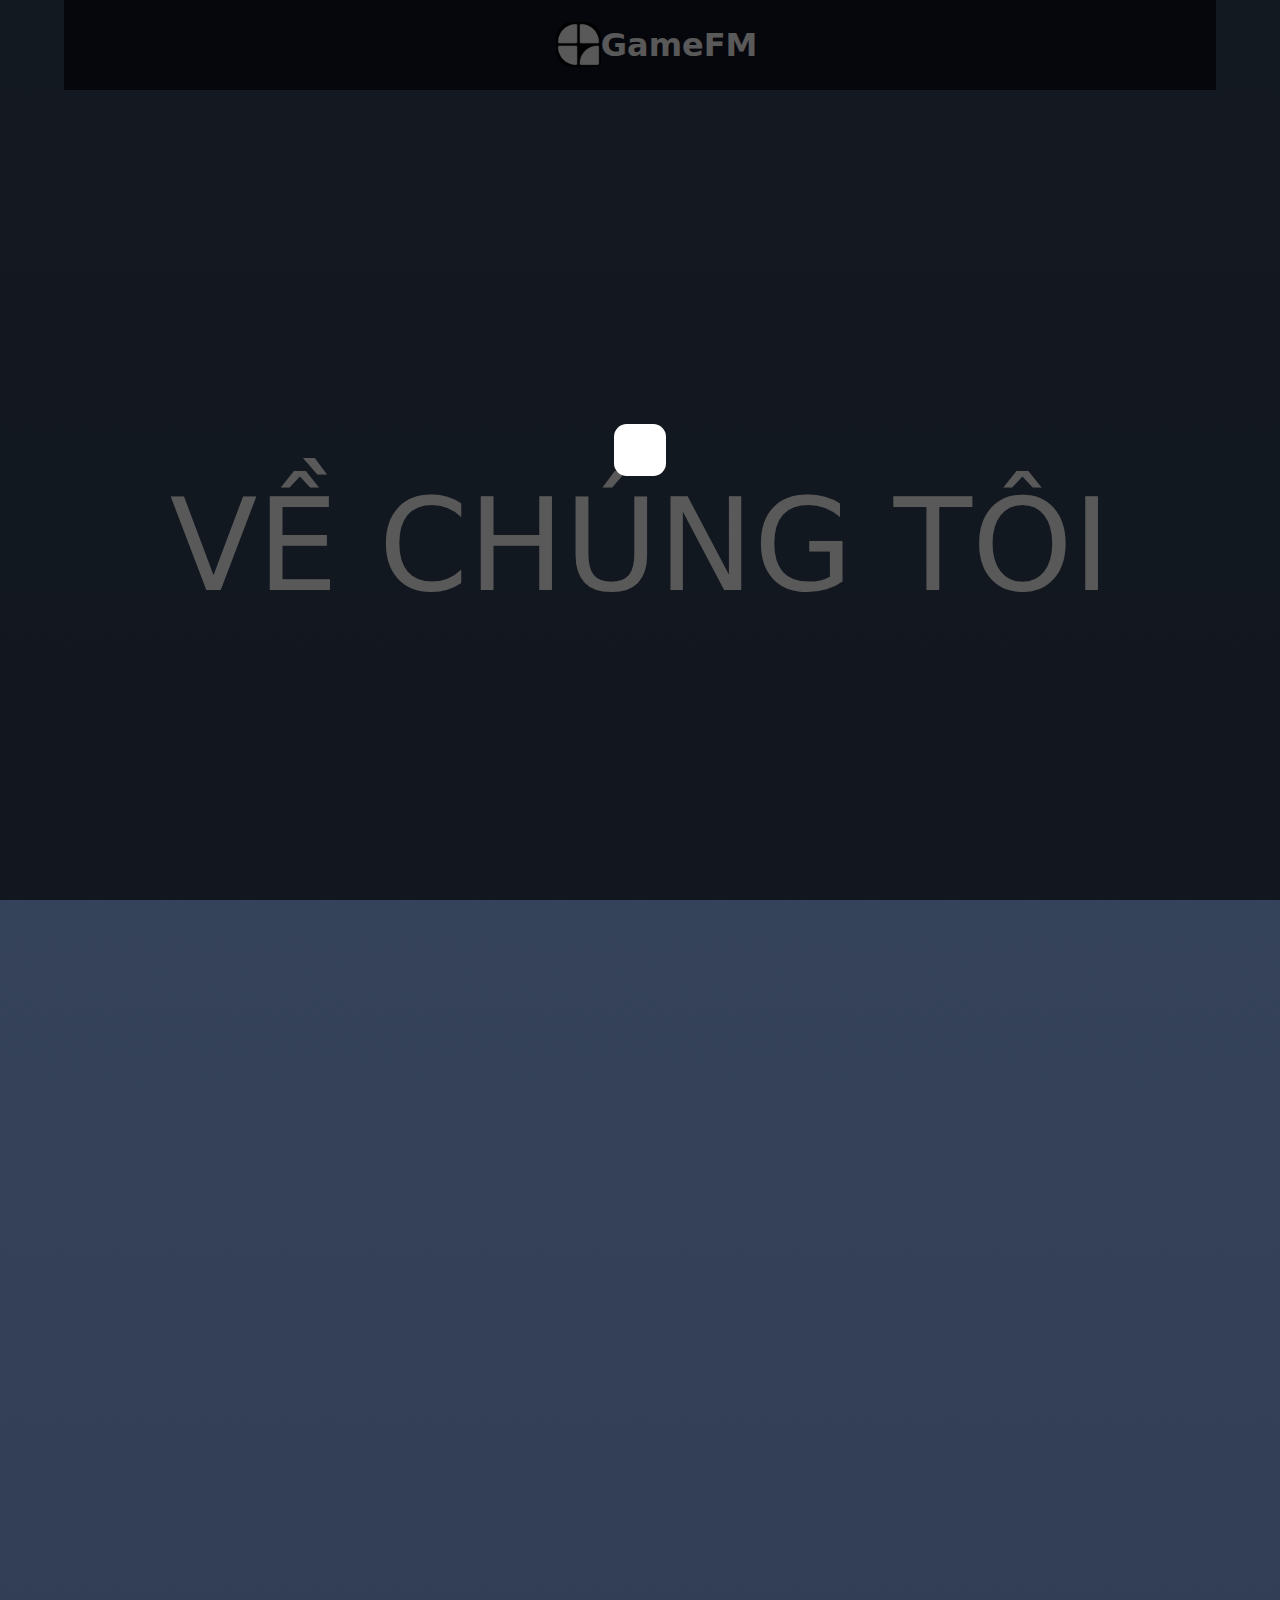
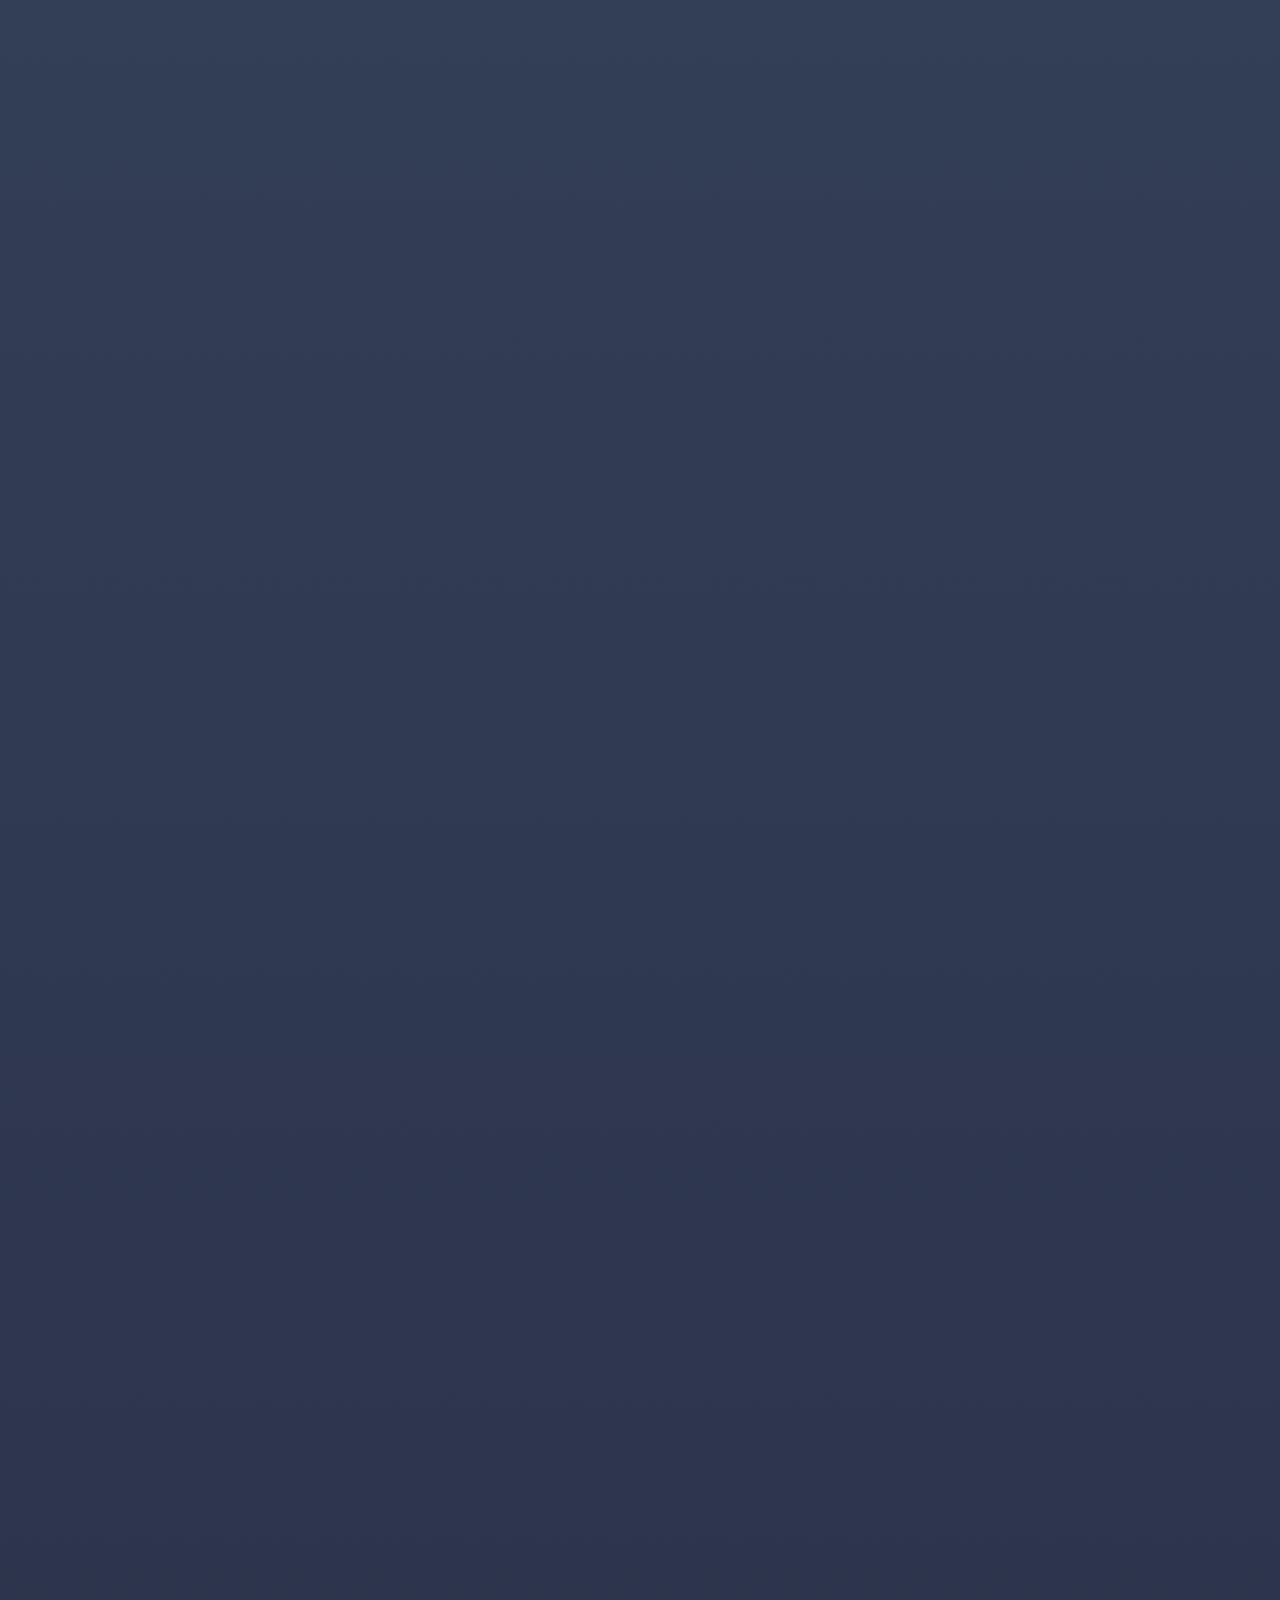
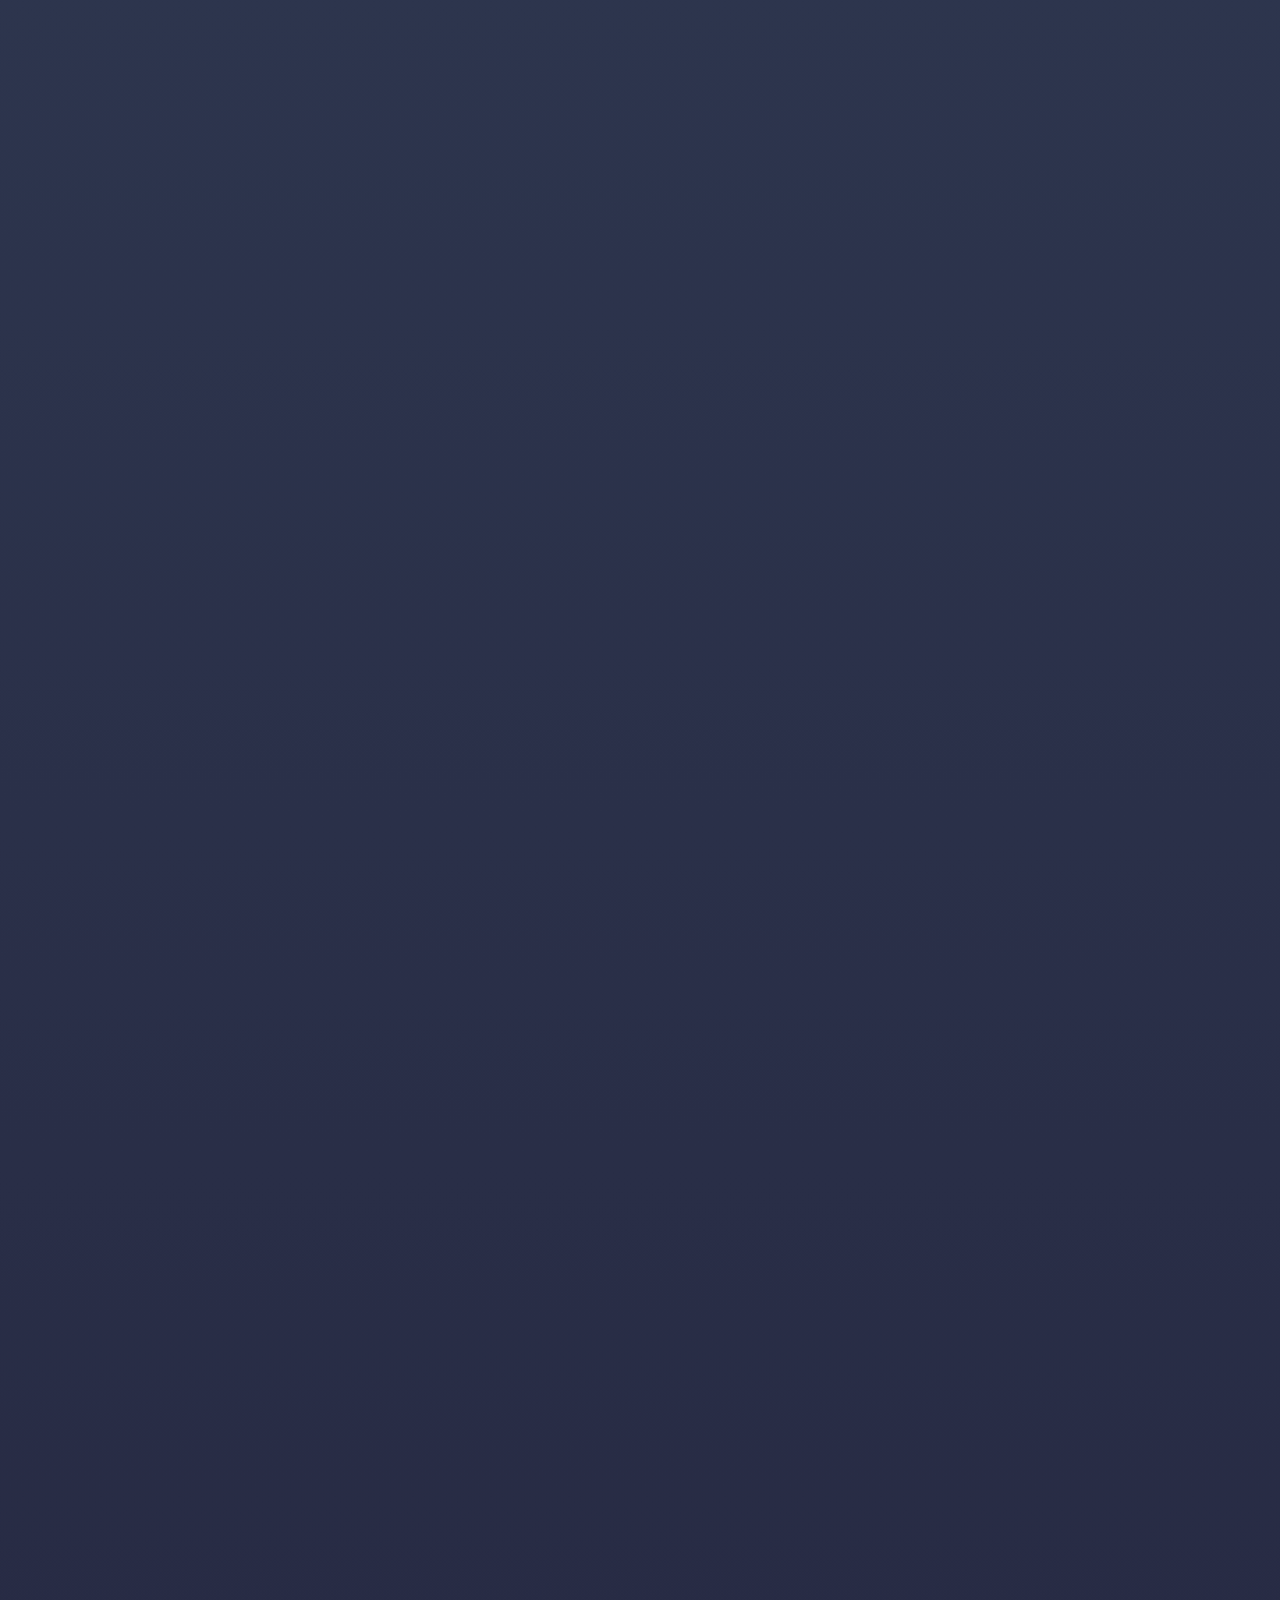
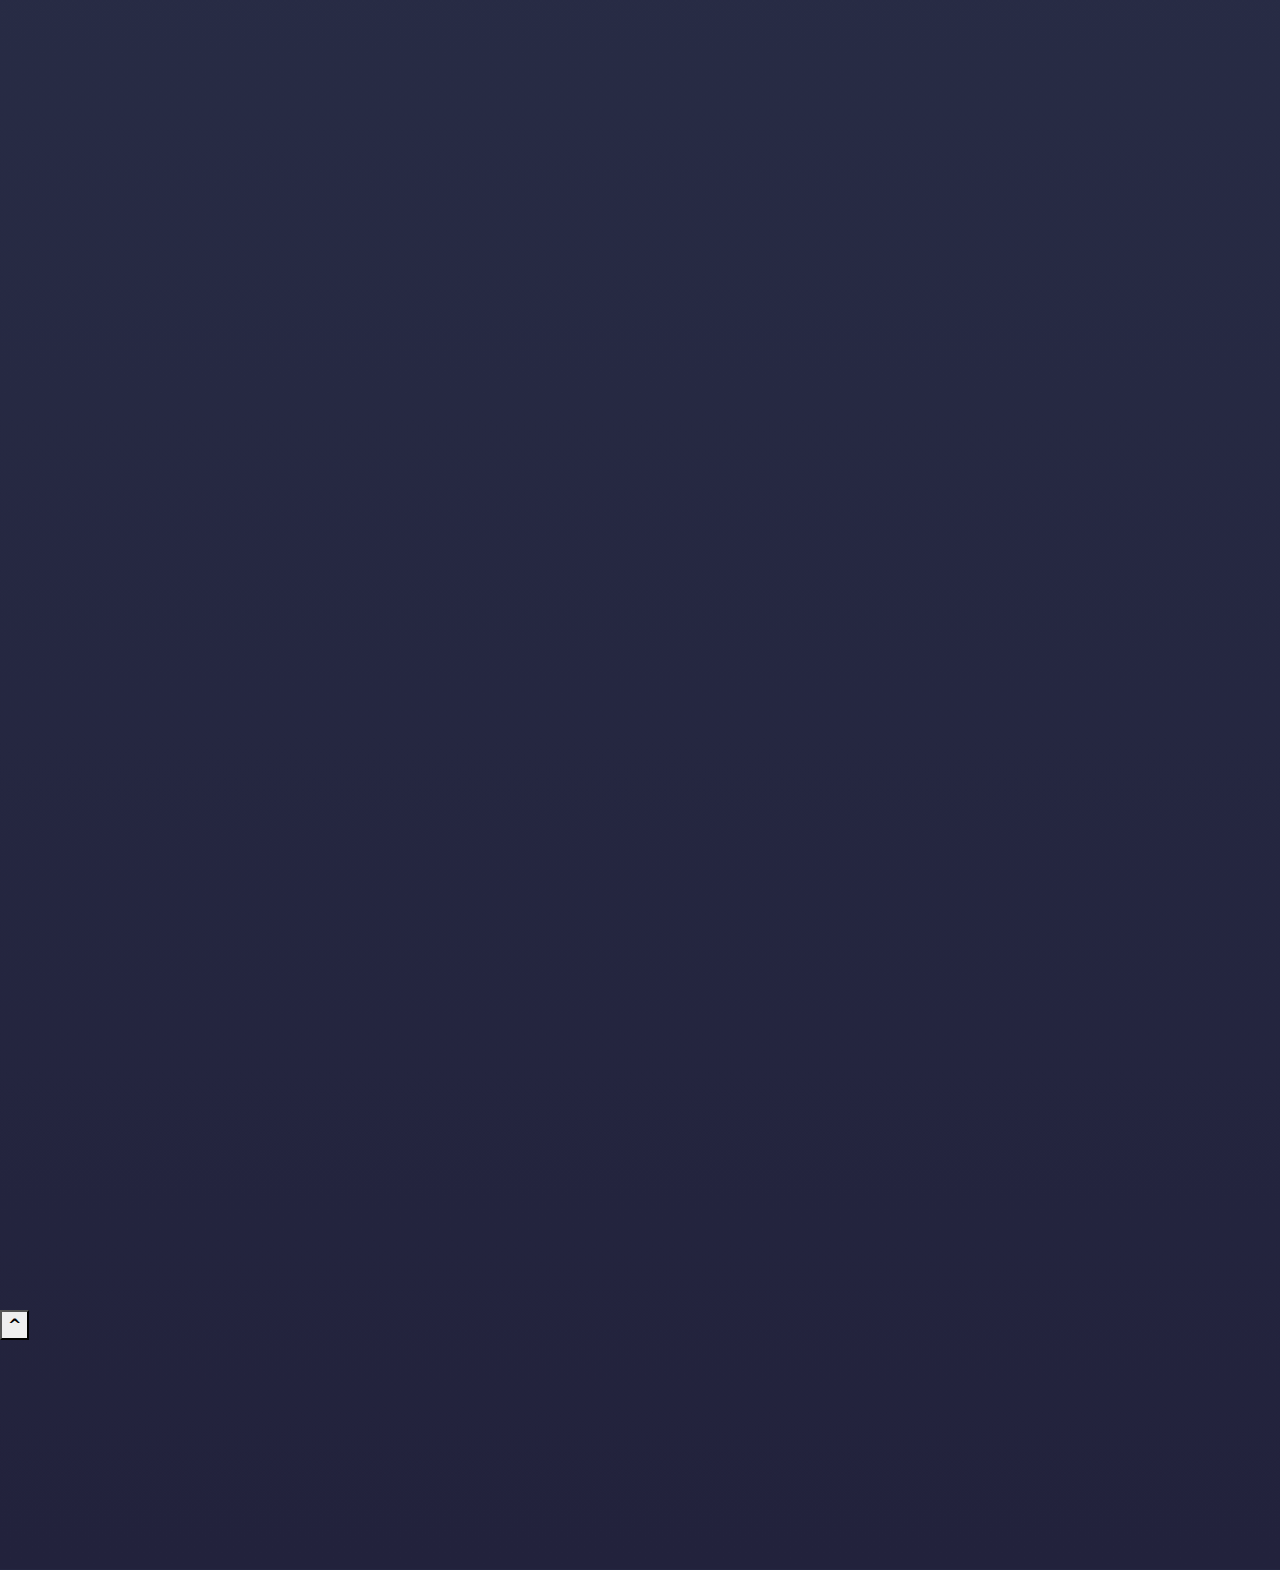
<file: GameFM/aboutUs.html>
<!doctype html>
<html>

<head>
  <meta charset="UTF-8">
  <title>GameFM - Trang Chủ</title> <!-- Tieu de -->
  <link href="images/trangchu/GAMEFM.png" rel="shortcut icon" type="image/vnd.microsoft.icon" /> <!-- icon tab -->

  <!-- Custom -->
  <link rel="stylesheet" href="./style.css">
  <script src="./scriptindex.js" defer></script>
  <script src="./accountscript.js"></script>
  <script src="./search.js"></script>

  <!-- Font Awesome -->
  <link rel="stylesheet" href="./Library/fontawesome-free-7.0.0-web/css/all.css">

  <!-- Jquery -->
  <script src="./Library/jquery-3.7.1.min.js"></script>

  <!-- Boostrap -->
  <link rel="stylesheet" href="./Library/bootstrap-5.3.7-dist/css/bootstrap.min.css">
  <script src="./Library/bootstrap-5.3.7-dist/js/bootstrap.bundle.min.js"></script>

  <!-- Phan loader -->
  <link rel="stylesheet" href="./loader.css">
  <script src="./loader.js" defer></script>

  <!-- AOS Library  -->
  <link rel="stylesheet" href="./Library/aos-master/dist/aos.css">
  <script src="./Library/aos-master/dist/aos.js"></script>
  <script src="./AOS_init.js" defer></script>

</head>

<body>

  <div class="loader-overlay">
    <div class="loader"></div>
  </div>

  <header class="container" data-aos="fade-down" data-aos-delay="200" data-aos-once="false">

    <div class="row d-flex justify-content-center" style="padding: 1vw 0;">

      <a href="./index.html"
        class="col-6 offset-4 d-flex align-items-center py-2 justify-content-start text-decoration-none">
        <img src="./images/trangchu/GAMEFM.png" style="width: 3.5vw;" alt="">
        <b style="color: white; font-size: 2.5vw;">GameFM</b>
      </a>

    </div>

  </header>
  <main class="container" style="text-align: justify; font-size: 1.5vw;">
    <div class="row d-flex justify-content-center hdr-neon" style="font-size: 10vw; margin-top: 40vh;" data-aos="fade" data-aos-delay="300" data-aos-duration="1200" data-aos-once="false">
        VỀ CHÚNG TÔI
    </div>
    <div class="row" style="margin: 50vh 0;"  data-aos="fade" data-aos-delay="300" data-aos-once="false">
        <div class="col-8 offset-2">
            <div class="hdr-neon text-center" style="font-size: 3vw;" data-aos="zoom-in" data-aos-delay="350" data-aos-once="false">Lời chào từ GameFM</div>
            <div class="container-bg" style="padding: 2vw;" data-aos="fade-down" data-aos-delay="400" data-aos-once="false">
              Chào mừng bạn đến với <b>GameFM </b>– nền tảng mua bán, trải nghiệm và kết nối cộng đồng game thủ, nơi mỗi cú click đều mở ra một hành trình mới.
              Chúng tôi tin rằng game không chỉ là giải trí. Game là ký ức tuổi thơ, là niềm vui sau giờ học, là adrenaline trong những trận đấu hạng, là ngọn lửa gắn kết bạn bè. Và GameFM sinh ra để nuôi dưỡng ngọn lửa ấy.
            </div>
        </div>
    </div>
    <div class="row" style="margin: 50vh 0;"  data-aos="fade-right" data-aos-delay="300" data-aos-once="false">
        <div class="col-6">
            <div class="hdr-neon" style="font-size: 3vw;" data-aos="fade-right" data-aos-delay="350" data-aos-once="false">Chúng tôi là ai?</div>
        </div>
        <div class="col-6">
            <div class="hdr-neon text-end" style="font-size: 3vw;" data-aos="fade-left" data-aos-delay="350" data-aos-once="false">Chúng tôi làm gì?</div>
        </div>
        <div class="container-bg col-5" style="padding: 2vw;" data-aos="fade-right" data-aos-delay="400" data-aos-once="false">
          GameFM được xây dựng bởi một nhóm lập trình viên, nhà thiết kế và game thủ kỳ cựu, những người từng “cháy” hàng nghìn giờ trong thế giới ảo. Chúng tôi hiểu cảm giác của một cú headshot hoàn hảo, một pha plot twist không thể quên, hay khoảnh khắc được cả team gọi là “clutch god”.
          Từ niềm đam mê chung đó, GameFM trở thành cầu nối giữa người chơi và những tựa game tuyệt vời nhất, đồng thời mở ra một <b>diễn đàn</b> nơi mọi người có thể chia sẻ câu chuyện, kinh nghiệm và đam mê.
        </div>
        <div class="container-bg col-5 offset-2" style="padding: 2vw;" data-aos="fade-left" data-aos-delay="400" data-aos-once="false">
            Tại GameFM, bạn sẽ tìm thấy mọi thứ xoay quanh game:
            <ul>
              <li><b>Cửa hàng Game Bản Quyền:</b> Hàng ngàn tựa game từ indie sáng tạo đến bom tấn AAA, giá tốt và cập nhật liên tục.</li>
              <li><b>Diễn đàn GameFM:</b> Nơi bạn thảo luận chiến thuật, chia sẻ mod, tạo guide, hoặc tìm đồng đội cho những trận co-op hoặc rank đầy căng thẳng.</li>
              <li><b>Tin tức & Sự kiện:</b> Cập nhật nhanh chóng những thông tin nóng hổi từ thế giới game, eSports, và công nghệ giải trí.</li>
              <li><b>Hồ sơ & Kết nối:</b> Tùy biến profile, kết bạn, tạo nhóm chơi và lưu giữ những khoảnh khắc gaming đáng nhớ.</li>
            </ul>
        </div>
    </div>
    <div class="row" style="margin: 50vh 0;"  data-aos="fade" data-aos-delay="300" data-aos-once="false">
      <hr style="height: 1vw;">
        <div class="col-12 justify-content-center d-flex">
            <div class="hdr-neon" style="font-size: 3vw;" data-aos="fade-down" data-aos-delay="350" data-aos-once="false">Triết lý & Giá trị cốt lõi</div>
        </div>
        <div class="col-8 offset-2">
            <div class="hdr-neon d-flex justify-content-center" style="font-size: 1.6vw; margin: 4vw 0vw;" data-aos="fade-down" data-aos-delay="450" data-aos-once="false">Chúng tôi hoạt động với 3 giá trị cốt lõi</div>
            <div style="margin: 1vw 0;"data-aos="fade-down" data-aos-delay="650" data-aos-once="false"><b>1. Tôn trọng game thủ</b> – Không spam, không “ép” mua, mọi nội dung và sản phẩm đều vì trải nghiệm người chơi.</div>
            <div style="margin: 1vw 0;"data-aos="fade-down" data-aos-delay="850" data-aos-once="false"><b>2. Bản quyền & Công bằng</b> – GameFM cam kết phân phối nội dung hợp pháp, ủng hộ nhà phát triển và đảm bảo quyền lợi của khách hàng.</div>
            <div style="margin: 1vw 0;"data-aos="fade-down" data-aos-delay="1050" data-aos-once="false"><b>3. Cộng đồng là trung tâm</b> – GameFM không chỉ bán game, chúng tôi xây dựng một sân chơi cho mọi người.</div>
          </div>
      <hr style="height: 1vw; margin-top: 3vw;">
    </div>
    <div class="row" style="margin: 50vh 0;"  data-aos="fade" data-aos-delay="300" data-aos-once="false">
        <div class="col-12 justify-content-center d-flex">
            <div class="hdr-neon" style="font-size: 3vw;" data-aos="fade-down" data-aos-delay="350" data-aos-once="false">Tầm nhìn tương lai</div>
        </div>
        <div class="col-4" style="margin: 3vw 0;" data-aos="fade-right" data-aos-delay="350" data-aos-once="false"> 
          <img style="opacity: 60%; clip-path: polygon(10% 0%, 100% 0%, 90% 100%, 0% 100%); height: 25vw;" 
              src="./images/trangchu/about.jpg" alt="">
        </div>

        <div class="col-6 text-box" style="margin: 3vw 0; margin-left: 9vw;">
          <div style="margin-top: 3vw;" data-aos="fade-right" data-aos-delay="450" data-aos-once="false">Chúng tôi muốn GameFM trở thành <b>“nơi mọi game thủ gọi là nhà”</b>. Trong tương lai, GameFM sẽ phát triển:</div>
          <ul>
            <li style="margin: 1vw 0;" data-aos="fade-right" data-aos-delay="550" data-aos-once="false"><b>Nền tảng streaming game</b> để bạn trải nghiệm ngay lập tức mà không cần cài đặt.</li>
            <li style="margin: 1vw 0;" data-aos="fade-right" data-aos-delay="650" data-aos-once="false"><b>Chợ giao dịch vật phẩm</b> minh bạch, an toàn.</li>
            <li style="margin: 1vw 0;" data-aos="fade-right" data-aos-delay="750" data-aos-once="false"><b>Hệ thống giải đấu eSports</b> do GameFM tổ chức, kết nối game thủ toàn cầu.</li>
          </ul>
        </div>

    </div>
    <div class="row" style="margin: 50vh 0;"  data-aos="fade" data-aos-delay="300" data-aos-once="false">
      <hr style="height: 1vw;">
        <div class="col-12 justify-content-center d-flex">
            <div class="hdr-neon" style="font-size: 3vw;" data-aos="fade-down" data-aos-delay="350" data-aos-once="false">Lời mời từ GameFM</div>
        </div>
        <div class="col-8 offset-2 text-center" style="text-align: center; margin-top: 4vw;">
          GameFM không phải là một công ty xa lạ. Chúng tôi là đồng đội của bạn, là người sẽ cùng thức trắng đêm để phá đảo một game mới, là nơi bạn có thể tìm thấy ai đó hiểu được vì sao bạn “cày” hàng trăm giờ chỉ để tìm một bộ skin hiếm.
          Nếu bạn đang tìm một nơi để mua game bản quyền, cập nhật tin tức, hoặc đơn giản chỉ là tìm bạn chơi – <b>GameFM chính là nơi đó.  </b>
        </div>
      <hr style="height: 1vw; margin-top: 5vw;">

    </div>

    <div class="row" style="margin: 50vh 0;"  data-aos="zoom-out" data-aos-delay="300" data-aos-once="false">
        <div class="col-12 justify-content-center d-flex text-center" style="flex-direction: column;">
            <div class="hdr-neon" style="font-size: 3vw;" data-aos="zoom-out" data-aos-delay="350" data-aos-once="false">HÃY CÙNG NHAU ĐẾN VỚI GAMEFM NÀO!</div>
            <a href="./index.html"><button class="neon-btn">Bắt Đầu</button></a>
          </div>
    </div>

  </main>

  
  <!-- up to top  -->
  <a id="upBtn" class="fade-button" href="#top"><button class="upBtn"><strong>^</strong></button></a>


  <footer class="container my-4 p-2" data-aos="fade-down" data-aos-delay="200" data-aos-once="false">


    <div style="margin: 1vw 0;">
      <img src="./images/trangchu/GAMEFM.png" style="width: 3vw;" alt="">
      <p style="font-size: 1vw; margin-top: 0.5vw;">
        &copy; 2025 Bản quyền thuộc về GameFM.
      </p>
      <p style="font-size: 1vw;margin-top: 0.5vw;">
        Mọi quyền đều được bảo lưu. Giá đã bao gồm VAT.
      </p>
      <div class="row g-0 align-items-center justify-content-center text-center"
        style="font-size: 1vw;margin-top: 0.5vw;">
        <!-- Chính sách -->
        <div class="col-auto px-1"><a href="./Policy.html">Chính Sách Bảo Mật</a></div> |
        <div class="col-auto px-1"><a href="./Policy.html">Điều Khoản Dịch Vụ</a></div> |
        <div class="col-auto px-1"><a href="./support.html">Hỗ Trợ</a></div> |
        <div class="col-auto px-1"><a href="./Policy.html">Chính Sách Cookie</a></div>
      </div>
      <div class="row g-0 gap-3 align-items-center justify-content-center text-center"
        style="font-size: 1vw; margin-top: 0.5vw;">
        <!-- Mạng xã hội -->
        <div class="col-auto px-1"><a href="#"><i class="fab fa-instagram"></i></a></div>
        <div class="col-auto px-1"><a href="#"><i class="fab fa-whatsapp"></i></a></div>
        <div class="col-auto px-1"><a href="#"><i class="fab fa-telegram"></i></a></div>
        <div class="col-auto px-1"><a href="#"><i class="fab fa-facebook-f"></i></a></div>
      </div>
    </div>
  </footer>

</body>


</html>
</file>
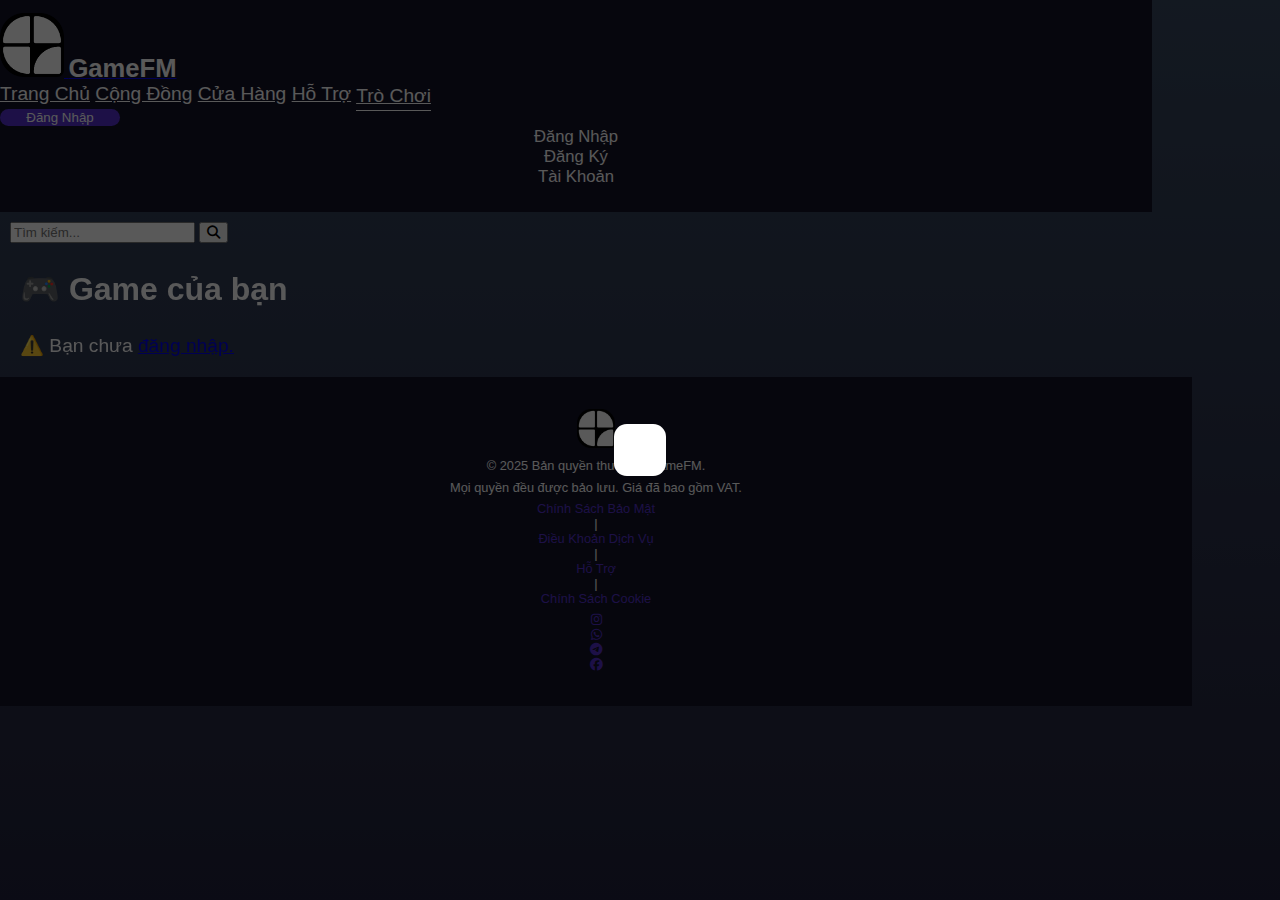
<file: GameFM/mygame.html>
<!doctype html>
<html>

<head>
  <meta charset="UTF-8">
  <title>GameFM - Game Của Tôi</title>
  <link href="images/trangchu/GAMEFM.png" rel="shortcut icon" type="image/vnd.microsoft.icon" />
  <link rel="stylesheet" href="https://cdnjs.cloudflare.com/ajax/libs/font-awesome/4.7.0/css/font-awesome.min.css">
  <link rel="stylesheet" href="./style.css">
  <link rel="stylesheet" href="https://cdnjs.cloudflare.com/ajax/libs/font-awesome/6.4.0/css/all.min.css">
  <script src="./Jquery.js"></script>
  <script src="https://code.jquery.com/jquery-3.6.0.min.js"></script>
  <link href="https://cdn.jsdelivr.net/npm/bootstrap@5.3.7/dist/css/bootstrap.min.css" rel="stylesheet"
    integrity="sha384-LN+7fdVzj6u52u30Kp6M/trliBMCMKTyK833zpbD+pXdCLuTusPj697FH4R/5mcr" crossorigin="anonymous">
  <script src="https://cdn.jsdelivr.net/npm/bootstrap@5.3.7/dist/js/bootstrap.bundle.min.js"
    integrity="sha384-ndDqU0Gzau9qJ1lfW4pNLlhNTkCfHzAVBReH9diLvGRem5+R9g2FzA8ZGN954O5Q"
    crossorigin="anonymous"></script>
  <link rel="stylesheet" href="https://cdnjs.cloudflare.com/ajax/libs/font-awesome/4.7.0/css/font-awesome.min.css" />

  <!-- slide show  -->
  <script src="./slideshow.js" defer></script>
  <link rel="stylesheet" href="./slideshow.css">
  <script src="./accountscript.js"></script>
  <script src="./scriptproduct.js"></script>
  <!-- Phan loader -->
  <link rel="stylesheet" href="./loader.css">
  <script src="./loader.js" defer></script>  
  <!-- AOS Library  -->
  <link href="https://unpkg.com/aos@2.3.1/dist/aos.css" rel="stylesheet">
  <script src="https://unpkg.com/aos@2.3.1/dist/aos.js"></script>
  <script>
    document.addEventListener("DOMContentLoaded", function () {
      AOS.init();
    });
  </script>
</head>

<body>

  <div class="loader-overlay">
    <div class="loader"></div>
  </div>
  
  <style>
    .game-card {
      background-color: #092b47;
      color: white;
      position: relative;
      overflow: hidden;
      box-shadow: 0.3vw 0.4vw 1vw rgb(255, 255, 255,0.4);
      padding-bottom: 1vw;
    }

    .game-card img {
      object-fit: cover;
      width: 100%;
      height: 10vw;
      transition: transform 0.3s;
    }

    .game-card:hover img {
      transform: scale(1.05);
    }

    .card-body{
      text-align: center;
    }
    .btn-play{
      background-color: rgb(84, 48, 203);
      color: white;
      font-size: 1.2vw;
      display: none;
      border: none;
      margin: 0;
      top: 91%;
      left: 50%;
      transform: translate(-50%, -50%);
      position: absolute;
      border-radius: 0.3vw;
    }
    .btn-play:hover{
      color: rgb(84, 48, 203);
      background-color: white;
      border-radius: 0.3vw;

    }
    .game-card:hover .btn-play {
      display: inline-block;
      
    }
  </style>

  <!-- hiển thị game đã mua -->
  <script>
    $(document).ready(function () {
      const container = $("#my-games-list");
      const user = JSON.parse(localStorage.getItem("loggedInUser"));
      if (!user) {
        container.html('<p style="font-size:1.5vw;">⚠️ Bạn chưa <a href="./login_register.html">đăng nhập.</a></p>');
        return;
      }

      const userId = user.id;
      const purchasedIds = JSON.parse(localStorage.getItem(`purchasedGames_${userId}`)) || [];

      if (purchasedIds.length === 0) {
        container.html('<p style="font-size:1.5vw;">🕹️ Bạn chưa mua trò chơi nào.</p>');
        return;
      }

      purchasedIds.forEach(id => {
        const game = gameList[id];
        if (game) {
          const card = `
            <div class="col-md-4 mb-4">
              <div class="card h-100 game-card">
                <img src="${game.logo}" class="card-img-top" alt="${game.name}">
                <div class="card-body">
                  <h5 class="card-title" style="font-size: 1.5vw;">${game.name}</h5>
                  <button class="btn-play">Chơi Ngay</button>
                </div>
              </div>
            </div>
          `;
          container.append(card);
        }
      });
    });
  </script>

  <!-- tìm kiếm thời gian thực: dùng jquery-->
  <script>
  $(document).ready(function () {
    $("#my-games-list").on("DOMSubtreeModified", function () {
      attachSearchFilter();
    });

    function attachSearchFilter() {
      const searchInput = $("#search-input"); // Đúng id
      searchInput.off("input").on("input", function () {
        const keyword = $(this).val().toLowerCase();
        $("#my-games-list .game-card").each(function () {
          const title = $(this).find(".card-title").text().toLowerCase();
          if (title.includes(keyword)) {
            $(this).closest(".col-md-4").show();
          } else {
            $(this).closest(".col-md-4").hide();
          }
        });
      });
    }

    attachSearchFilter();
  });
</script>






  <header class="container g-2" data-aos="fade-down" data-aos-delay="200" data-aos-once="false">
    <div class="row navbar m-0 position-relative" style="padding: 1vw 0 2vw 0; justify-content: space-evenly;">
      <a href="./index.html"
        class="col-12 col-sm-2 justify-content-center d-flex align-items-center text-decoration-none">
        <img src="./images/trangchu/GAMEFM.png" style="width: 5vw;" alt="">
        <span><strong style="color: white; font-size: 2vw;">GameFM</strong></span>
      </a>
      <nav class="col-10 col-sm-6 justify-content-center d-flex" style="font-size: 1.5vw;">
        <a href="./index.html" class="button-effect text-decoration-none">Trang Chủ</a>
        <a href="./Communication.html" class="button-effect text-decoration-none">Cộng Đồng</a>
        <a href="./Market.html" class="button-effect text-decoration-none ">Cửa Hàng</a>
        <a href="./support.html" class="button-effect text-decoration-none">Hỗ Trợ</a>
        <a href="./mygame.html" class="button-effect text-decoration-none choose">Trò Chơi</a>
      </nav>
      <div class="col-2 col-sm-2  justify-content-center d-flex" style="font-size: 1.5vw;">
        <div class="d-flex align-items-center gap-1 d-flex justify-content-center">
          <a class="" href="./login_register.html" id="login-bth">
            <button class="costomBut2">Đăng Nhập</button>
          </a>
          <a href="" style="text-decoration: none !important;" class="dropdown-toggle" href="#" role="button"
            data-bs-toggle="dropdown">
            <div class="" id="login-avt"></div>
          </a>
          <div class="dropdown-menu border" style="font-size: 1.3vw; border-radius: 2%;">
            <a href="./login_register.html" style="text-decoration: none;">
              <div class="menu-button-effect w-100 mb-1">Đăng Nhập</div>
            </a>
            <div class="menu-button-effect w-100 mb-1">Đăng Ký</div>
            <div class="menu-button-effect w-100">Tài Khoản</div>
          </div>
        </div>
      </div>
    </div>
  </header>

  <main class="container">
    <div class="row" style="margin: 0.3vw 0;">
      <div class="search-wrapper d-flex justify-content-end">
        <input type="text" id="search-input" placeholder="Tìm kiếm...">
        <button type="button" id="search-button">
          <i class="fas fa-search"></i>
        </button>
      </div>
    </div>
    <main class="container mt-4" data-aos="fade-up" data-aos-delay="200" data-aos-once="false">
      <h2 style="font-size: 2.5vw;">🎮 Game của bạn</h2>
      <div class="row" id="my-games-list"></div>
    </main>

  </main>

  <footer class="container my-4 p-2" data-aos="fade-down" data-aos-delay="200" data-aos-once="false">


    <div style="margin: 1vw 0;">
      <img src="./images/trangchu/GAMEFM.png" style="width: 3vw;" alt="">
      <p style="font-size: 1vw; margin-top: 0.5vw;">
        &copy; 2025 Bản quyền thuộc về GameFM.
      </p>
      <p style="font-size: 1vw;margin-top: 0.5vw;">
        Mọi quyền đều được bảo lưu. Giá đã bao gồm VAT.
      </p>
      <div class="row g-0 align-items-center justify-content-center text-center"
        style="font-size: 1vw;margin-top: 0.5vw;">
        <!-- Chính sách -->
        <div class="col-auto px-1"><a href="./Policy.html">Chính Sách Bảo Mật</a></div> |
        <div class="col-auto px-1"><a href="./Policy.html">Điều Khoản Dịch Vụ</a></div> |
        <div class="col-auto px-1"><a href="./support.html">Hỗ Trợ</a></div> |
        <div class="col-auto px-1"><a href="./Policy.html">Chính Sách Cookie</a></div>
      </div>
      <div class="row g-0 gap-3 align-items-center justify-content-center text-center"
        style="font-size: 1vw; margin-top: 0.5vw;">
        <!-- Mạng xã hội -->
        <div class="col-auto px-1"><a href="#"><i class="fab fa-instagram"></i></a></div>
        <div class="col-auto px-1"><a href="#"><i class="fab fa-whatsapp"></i></a></div>
        <div class="col-auto px-1"><a href="#"><i class="fab fa-telegram"></i></a></div>
        <div class="col-auto px-1"><a href="#"><i class="fab fa-facebook-f"></i></a></div>
      </div>
    </div>


  </footer >


  <!-- <a href="#top" class="uptoTOP"><img src="images/top.png" width="60"></a> -->
</body>


</html>
</file>
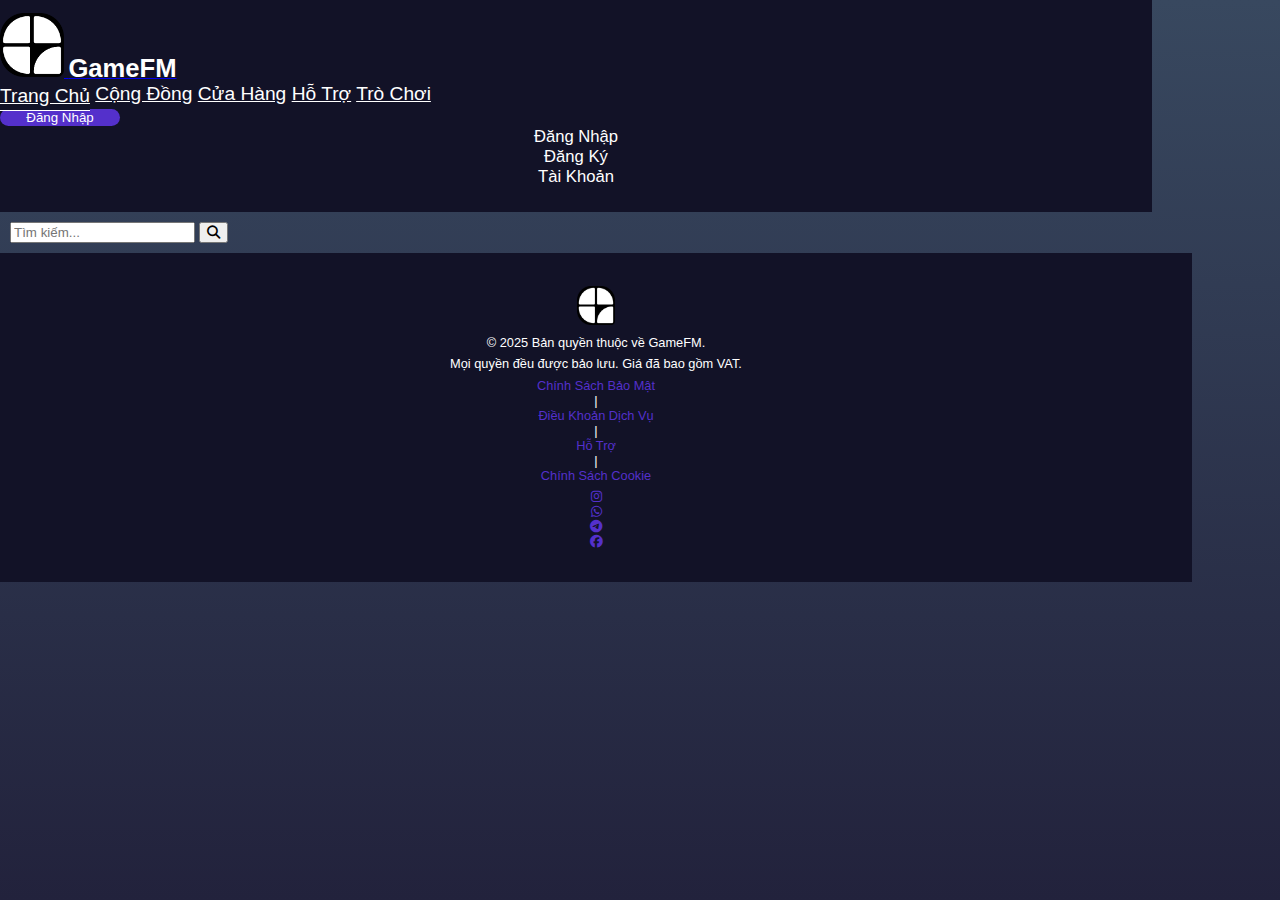
<file: GameFM/nav.html>
<!doctype html>
<html>

<head>
  <meta charset="UTF-8">
  <title>GameFM - Trang Chủ</title>
  <link href="images/trangchu/GAMEFM.png" rel="shortcut icon" type="image/vnd.microsoft.icon" />
  <link rel="stylesheet" href="https://cdnjs.cloudflare.com/ajax/libs/font-awesome/4.7.0/css/font-awesome.min.css">
  <link rel="stylesheet" href="./style.css">
  <link rel="stylesheet" href="https://cdnjs.cloudflare.com/ajax/libs/font-awesome/6.4.0/css/all.min.css">
  <script src="./Jquery.js"></script>
  <script src="https://code.jquery.com/jquery-3.6.0.min.js"></script>
  <link href="https://cdn.jsdelivr.net/npm/bootstrap@5.3.7/dist/css/bootstrap.min.css" rel="stylesheet"
    integrity="sha384-LN+7fdVzj6u52u30Kp6M/trliBMCMKTyK833zpbD+pXdCLuTusPj697FH4R/5mcr" crossorigin="anonymous">
  <script src="https://cdn.jsdelivr.net/npm/bootstrap@5.3.7/dist/js/bootstrap.bundle.min.js"
    integrity="sha384-ndDqU0Gzau9qJ1lfW4pNLlhNTkCfHzAVBReH9diLvGRem5+R9g2FzA8ZGN954O5Q"
    crossorigin="anonymous"></script>
  <link rel="stylesheet" href="https://cdnjs.cloudflare.com/ajax/libs/font-awesome/4.7.0/css/font-awesome.min.css" />
  <meta name="viewport" content="width=device-width, initial-scale=1.0">
  <script src="./scriptindex.js"></script>
  <script>
    window.onload = function () {
      selectImage(document.querySelector('.clickable-img'));
    };
  </script>
  <script src="./accountscript.js"></script>
  <script src="./search.js"></script>
</head>

<body>
  <header class="container g-2">
    <div class="row navbar m-0 position-relative" style="padding: 1vw 0 2vw 0; justify-content: space-evenly;">
      <a href="./index.html"
        class="col-12 col-sm-2 justify-content-center d-flex align-items-center text-decoration-none">
        <img src="./images/trangchu/GAMEFM.png" style="width: 5vw;" alt="">
        <span><strong style="color: white; font-size: 2vw;">GameFM</strong></span>
      </a>
      <nav class="col-10 col-sm-6 justify-content-center d-flex" style="font-size: 1.5vw;">
        <a href="./index.html" class="button-effect text-decoration-none choose">Trang Chủ</a>
        <a href="./Communication.html" class="button-effect text-decoration-none">Cộng Đồng</a>
        <a href="./Market.html" class="button-effect text-decoration-none ">Cửa Hàng</a>
        <a href="./support.html" class="button-effect text-decoration-none">Hỗ Trợ</a>
        <a href="./mygame.html" class="button-effect text-decoration-none">Trò Chơi</a>
      </nav>
      <div class="col-2 col-sm-2  justify-content-center d-flex" style="font-size: 1.5vw;">
        <div class="d-flex align-items-center gap-1 d-flex justify-content-center">
          <a class="" href="./login_register.html" id="login-bth">
            <button class="costomBut2">Đăng Nhập</button>
          </a>
          <a href="" style="text-decoration: none !important;" class="dropdown-toggle" href="#" role="button"
            data-bs-toggle="dropdown">
            <div class="" id="login-avt"></div>
          </a>
          <div class="dropdown-menu border" style="font-size: 1.3vw; border-radius: 2%;">
            <a href="./login_register.html" style="text-decoration: none;">
              <div class="menu-button-effect w-100 mb-1">Đăng Nhập</div>
            </a>
            <div class="menu-button-effect w-100 mb-1">Đăng Ký</div>
            <div class="menu-button-effect w-100">Tài Khoản</div>
          </div>
        </div>
      </div>
    </div>
  </header>

  <main>
    <div class="row" style="margin: 0.3vw 0;">
      <form class="search-wrapper d-flex justify-content-end" action="result.html" method="GET">
        <input type="text" name="q" placeholder="Tìm kiếm...">
        <button type="submit">
          <i class="fas fa-search"></i>
        </button>
      </form>
    </div>
  </main>

  <footer class="container my-4 p-2">


    <div style="margin: 1vw 0;">
      <img src="./images/trangchu/GAMEFM.png" style="width: 3vw;" alt="">
      <p style="font-size: 1vw; margin-top: 0.5vw;">
        &copy; 2025 Bản quyền thuộc về GameFM.
      </p>
      <p style="font-size: 1vw;margin-top: 0.5vw;">
        Mọi quyền đều được bảo lưu. Giá đã bao gồm VAT.
      </p>
      <div class="row g-0 align-items-center justify-content-center text-center"
        style="font-size: 1vw;margin-top: 0.5vw;">
        <!-- Chính sách -->
        <div class="col-auto px-1"><a href="./Policy.html">Chính Sách Bảo Mật</a></div> |
        <div class="col-auto px-1"><a href="./Policy.html">Điều Khoản Dịch Vụ</a></div> |
        <div class="col-auto px-1"><a href="./support.html">Hỗ Trợ</a></div> |
        <div class="col-auto px-1"><a href="./Policy.html">Chính Sách Cookie</a></div>
      </div>
      <div class="row g-0 gap-3 align-items-center justify-content-center text-center"
        style="font-size: 1vw; margin-top: 0.5vw;">
        <!-- Mạng xã hội -->
        <div class="col-auto px-1"><a href="#"><i class="fab fa-instagram"></i></a></div>
        <div class="col-auto px-1"><a href="#"><i class="fab fa-whatsapp"></i></a></div>
        <div class="col-auto px-1"><a href="#"><i class="fab fa-telegram"></i></a></div>
        <div class="col-auto px-1"><a href="#"><i class="fab fa-facebook-f"></i></a></div>
      </div>
    </div>


  </footer>



  <!-- <a href="#top" class="uptoTOP"><img src="images/top.png" width="60"></a> -->
</body>

</html>
</file>
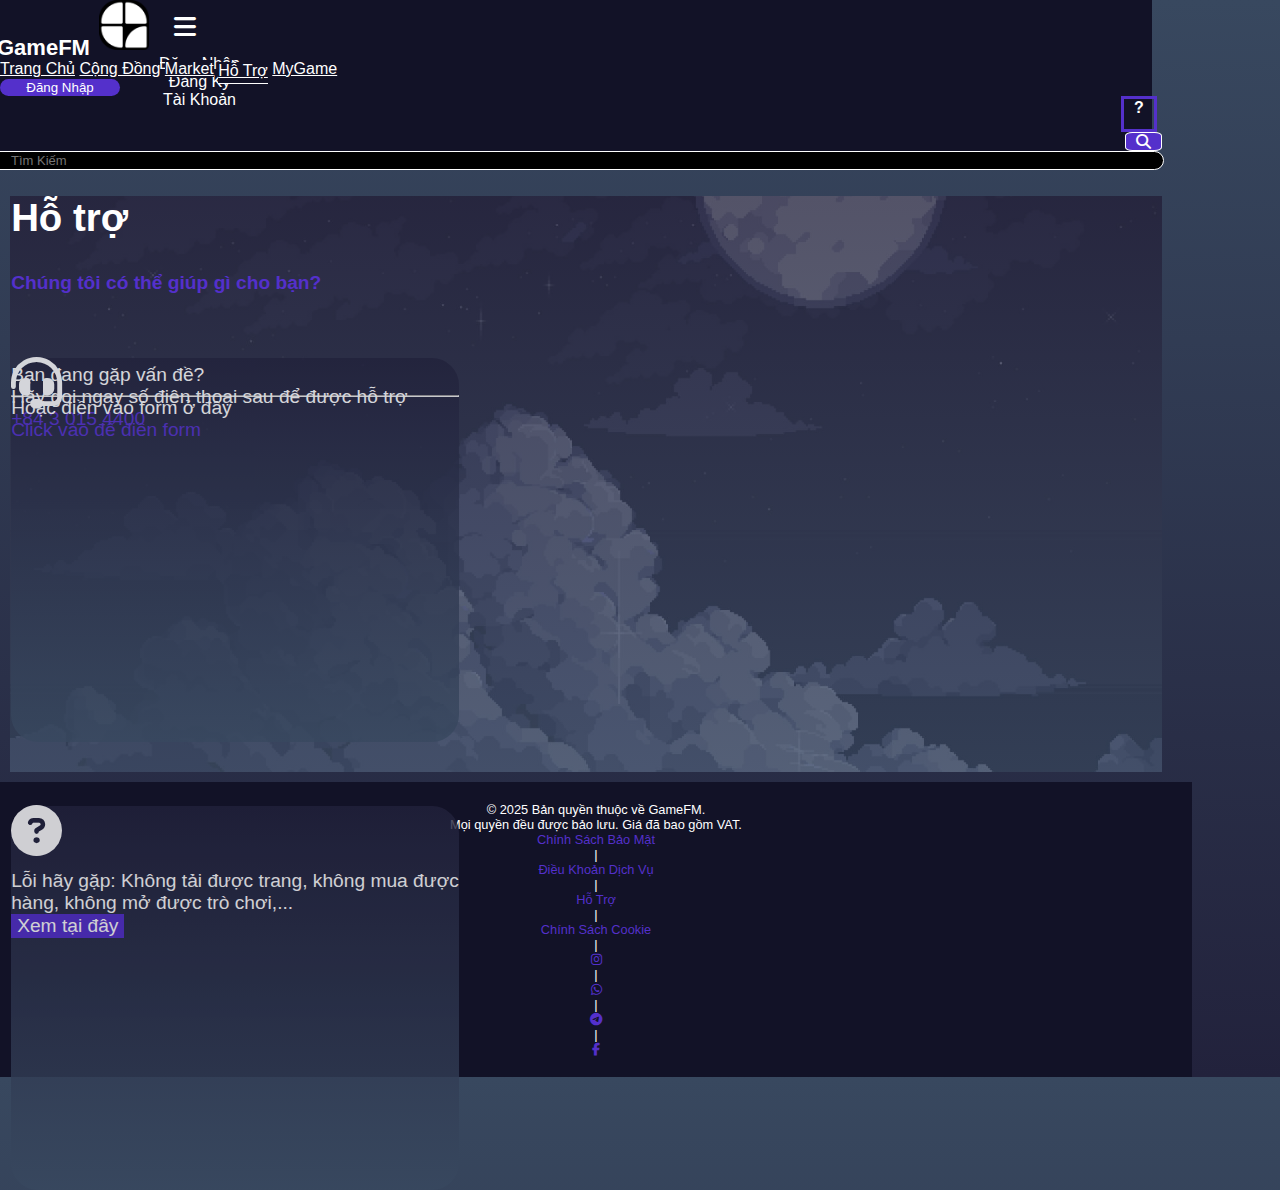
<file: GameFM/support.html>
<!doctype html>
<html>

<head>
  <meta charset="UTF-8">
  <title>GameFM - Đăng Nhập & Đăng Ký</title>
  <link href="images/trangchu/GAMEFM.png" rel="shortcut icon" type="image/vnd.microsoft.icon" />

  <link rel="stylesheet" href="https://cdnjs.cloudflare.com/ajax/libs/font-awesome/4.7.0/css/font-awesome.min.css">
  <link rel="stylesheet" href="./style.css">
  <link rel="stylesheet" href="https://cdnjs.cloudflare.com/ajax/libs/font-awesome/6.4.0/css/all.min.css">

  <script src="./Jquery.js"></script>

  <script src="https://code.jquery.com/jquery-3.6.0.min.js"></script>

  <link href="https://cdn.jsdelivr.net/npm/bootstrap@5.3.7/dist/css/bootstrap.min.css" rel="stylesheet"
    integrity="sha384-LN+7fdVzj6u52u30Kp6M/trliBMCMKTyK833zpbD+pXdCLuTusPj697FH4R/5mcr" crossorigin="anonymous">

  <script src="https://cdn.jsdelivr.net/npm/bootstrap@5.3.7/dist/js/bootstrap.bundle.min.js"
    integrity="sha384-ndDqU0Gzau9qJ1lfW4pNLlhNTkCfHzAVBReH9diLvGRem5+R9g2FzA8ZGN954O5Q"
    crossorigin="anonymous"></script>

  <link href="https://fonts.googleapis.com/css2?family=Roboto&display=swap" rel="stylesheet">

  <!-- Bootstrap Icons -->
  <link href="https://cdn.jsdelivr.net/npm/bootstrap-icons@1.10.5/font/bootstrap-icons.css" rel="stylesheet">

  <script src="./scriptsupport.js"></script>
  <script src="./accountscript.js"></script>
</head>

<body class="">
<body>
  <header class="container">
    <nav class="navbar">
      <div class="row justify-content-center align-items-center w-100">

        <!-- Logo + Dropdown -->
        <div class="col-lg-3 col-sm-12 col-auto align-items-center justify-content-center menudrop">
          <a href="" style="text-decoration: none !important; color: white; font-size: 22px;">
            <b style="position: relative; right: 3px; top: 5px;">GameFM</b>
            <img class="logo" src="./images/trangchu/GAMEFM.png" alt="">
          </a>
          <div class="dropdown">
            <a class="dropdown-toggle" href="#" role="button" data-bs-toggle="dropdown" aria-expanded="false">
              <i class="color1 fas fa-bars"></i>
            </a>
            <div class="dropdown-menu dropdown-menu-dark text-center px-3" style="position: absolute; left: -5 0px;">
              <a href="./login_register.html" style="text-decoration: none;">
              <div class="menu-button-effect w-100 mb-1">Đăng Nhập</div></a>
              <div class="menu-button-effect w-100 mb-1">Đăng Ký</div>
              <div class="menu-button-effect w-100">Tài Khoản</div>
            </div>

          </div>
        </div>

        <!-- Menu -->
        <div class="col-lg-6 col-sm-12 col-auto">
          <div class="container d-flex justify-content-center flex-wrap p-2 g-0">
            <a href="./index.html" class="button-effect text-decoration-none">Trang Chủ</a>
            <a href="./Communication.html" class="button-effect text-decoration-none">Cộng Đồng</a>
            <a href="./Market.html" class="button-effect text-decoration-none">Market</a>
            <a href="./support.html" class="button-effect choose text-decoration-none">Hỗ Trợ</a>
            <a href="#" class="button-effect text-decoration-none">MyGame</a>
          </div>
        </div>

        <!-- Đăng nhập + ? -->
        <div class="col-lg-3 col-sm-12 col-auto text-end">
          <div class="row align-items-center justify-content-center g-5">
            <div class="col-lg-9 col-sm-auto col-auto">
              <a href="./login_register.html" id="login-bth" >
                <input type="button" class="costomBut2" value="Đăng Nhập">
              </a>
            </div>
            <div class="col-lg-3 col-sm-1 col-auto">
              <a href="" style="text-decoration: none !important;">
                <div class="customBut1" id = "login-avt"><strong>?</strong></div>
              </a>
            </div>
          </div>
        </div>

      </div>
    </nav>
    <!-- search bar -->
    <div class="row align-items-center justify-content-center pb-3">
        <div class="col-1">
            <a href="">
                <div class="search-button">
                    <i class="fa fa-search"></i> <!-- search button -->
                </div>
            </a>
        </div>
        <div class="col-9 text-start">
            <input class="search-bar" placeholder="Tìm Kiếm" type="text" name="" id="">
        </div>
    </div>
  </header>

  <main class="container px-1">
    <!-- form 1 -->
    <div class="overlay" id="overlay">
      <div class="popup-form" id="popupForm">
          <div class="row d-flex justify-content-center text-center"> 
            <div class="my-3"><h1>Form Liên hệ</h1></div>
            <div class="row mb-2">
                <div class="col-2 offset-1 text-end"><i class="fa fa-user"></i></div>
                <input class="col-6" type="text" placeholder="Vui lòng nhập họ tên của bạn">
            </div>
            <div class="row mb-2">
                <div class="col-2 offset-1 text-end"><i class="fa fa-envelope"></i></div>
                <input class="col-6" type="text" placeholder="Vui lòng nhập địa chỉ Email">
            </div>
            <div class="row mb-2">
                <div class="col-2 offset-1 text-end"> <i class="fas fa-list"></i></div>
                <select class="col-6" name="" id="">
                    <option value="">Về Sản Phẩm/ Dịch Vụ</option>
                    <option value="">Về Trải Nghiệm Game</option>
                    <option value="">Về Lỗi Game/Web</option>
                    <option value="">...</option>
                </select>
            </div>
            <div class="row mb-2">
                <div class="col-2 offset-1 text-end"> <i class="fas fa-file-alt"></i></div>
                <textarea class="col-6" style="padding-bottom: 5vw;"  placeholder="Nội dung cần liên hệ" name="" id=""></textarea>
            </div>
            <div class="row mb-3 justify-content-center"><button class="col-3 xem-button">Gửi</button></div>
          </div>
      </div>
    </div>
    <!-- end form 1 -->
    <div class=" background-support">
        <div class="row text-start pt-2" style="width: 99.9%; margin-left: 0.1%;">
            <h1 style="font-size: 3vw;">Hỗ trợ</h1>
            <h5 style="color: rgb(84, 48, 203); font-size: 1.5vw;">Chúng tôi có thể giúp gì cho bạn?</h5>
        </div>
        <div class="row" style="width: 99.9%; margin-left: 0.1%;">
            <div class="col-6 col-sm-6 d-flex justify-content-center" style="margin-top: 5vw;">
                <div class="background2 row text-center">
                    <div class="col-12" style="justify-content: center; align-items: center; margin-bottom: -10%;">
                        <i class="fas fa-headset m-3" style="font-size: 4vw;;"></i>
                    </div>
                    <div class="col-12" style="font-size: 1.5vw; margin-bottom: -10%;">
                        Bạn đang gặp vấn đề?
                        <br>
                        Hãy gọi ngay số điện thoại sau để được hỗ trợ
                        <br>
                        <a style="text-decoration: none; color: rgb(84, 48, 203);" href="">+84 3 015 4400</a>
                    </div>
                    <div class="col-12" style="font-size: 1.5vw;">
                        <hr style="margin-bottom: 0;">
                        Hoặc điền vào form ở đây
                        <br>
                        <a class="dkn" style="text-decoration: none; color: rgb(84, 48, 203);" id="openFormBtn" href="#" type="button">Click vào để điền form</a>
                    </div>
                    <div class="col-12"></div>
                </div>
            </div>
            <div class="col-6 col-sm-6 d-flex justify-content-center" style="margin-top: 5vw;">
                <div class="background2 text-center">
                    <div class="col-12" style="justify-content: center; align-items: center; margin-bottom: 1vw;;">
                        <i class="fas fa-question-circle m-3" style="font-size: 4vw;"></i>
                    </div>
                    <div class="col-12" style="font-size: 1.5vw;">
                       Lỗi hãy gặp: Không tải được trang, không mua được hàng, không mở được trò chơi,...
                    </div>
                    <div class="col-6 offset-3 my-3 text-center" style="font-size: 1.5vw;">    
                        <button class="xem-button" style="font-size: 1.5vw !important;">Xem tại đây</button>
                    </div>
                </div>
            </div>
        </div>
    </div>
  </main> 

  <footer class="container my-4">
    <p style="font-size: 1vw;">
      &copy; 2025 Bản quyền thuộc về GameFM.
    </p>
    <p style="font-size: 1vw;">
      Mọi quyền đều được bảo lưu. Giá đã bao gồm VAT.
    </p>
    <div class="row g-0 align-items-center justify-content-center text-center" style="font-size: 1vw;">
      <!-- Chính sách -->
      <div class="col-auto px-1"><a href="#">Chính Sách Bảo Mật</a></div> |
      <div class="col-auto px-1"><a href="#">Điều Khoản Dịch Vụ</a></div> |
      <div class="col-auto px-1"><a href="#">Hỗ Trợ</a></div> |
      <div class="col-auto px-1"><a href="#">Chính Sách Cookie</a></div> |

      <!-- Mạng xã hội -->
      <div class="col-auto px-1"><a href="#"><i class="fab fa-instagram"></i></a></div> |
      <div class="col-auto px-1"><a href="#"><i class="fab fa-whatsapp"></i></a></div> |
      <div class="col-auto px-1"><a href="#"><i class="fab fa-telegram"></i></a></div> |
      <div class="col-auto px-1"><a href="#"><i class="fab fa-facebook-f"></i></a></div> 
    </div>



  </footer>
  

  <!-- <a href="#top" class="uptoTOP"><img src="images/top.png" width="60"></a> -->
</body>

</html>
</file>
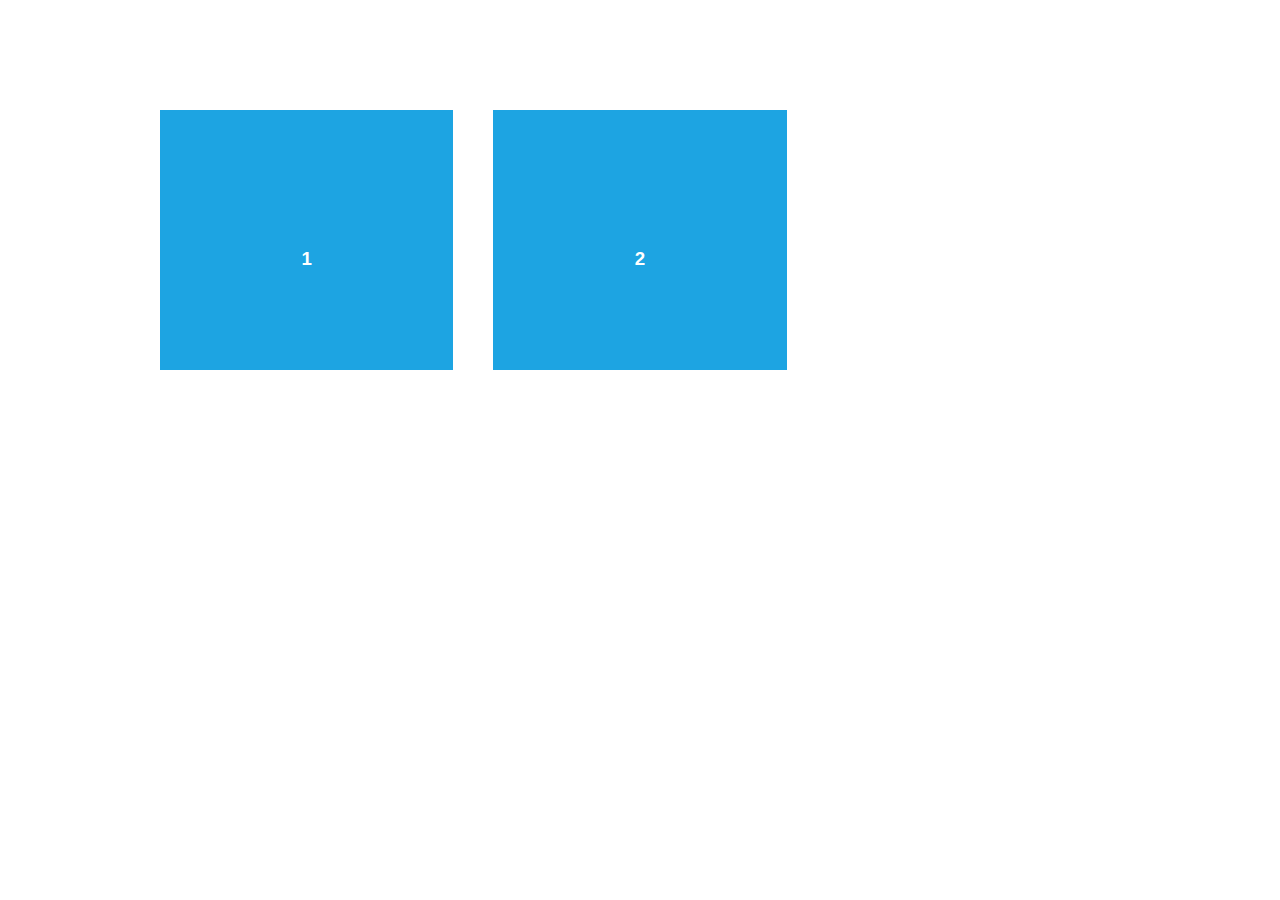
<file: GameFM/Library/aos-master/demo/async.html>
<!DOCTYPE html>
<html>
  <head>
    <meta charset="utf-8">
    <title>AOS - Animate on scroll library</title>
    <meta name="viewport" content="width=device-width">
    <link rel="stylesheet" href="css/styles.css" />
    <link rel="stylesheet" href="../dist/aos.css" />
  </head>
  <body>
    <div id="aos-demo" class="aos-all"></div>

    <script src="../dist/aos.js"></script>
    <script>
      AOS.init({
        easing: 'ease-in-out-sine'
      });

      setInterval(addItem, 300);

      var itemsCounter = 1;
      var container = document.getElementById('aos-demo');

      function addItem () {
        if (itemsCounter > 42) return;
        var item = document.createElement('div');
        item.classList.add('aos-item');
        item.setAttribute('data-aos', 'fade-up');
        item.innerHTML = '<div class="aos-item__inner"><h3>' + itemsCounter + '</h3></div>';
        container.appendChild(item);
        itemsCounter++;
      }
    </script>
  </body>
</html>
</file>
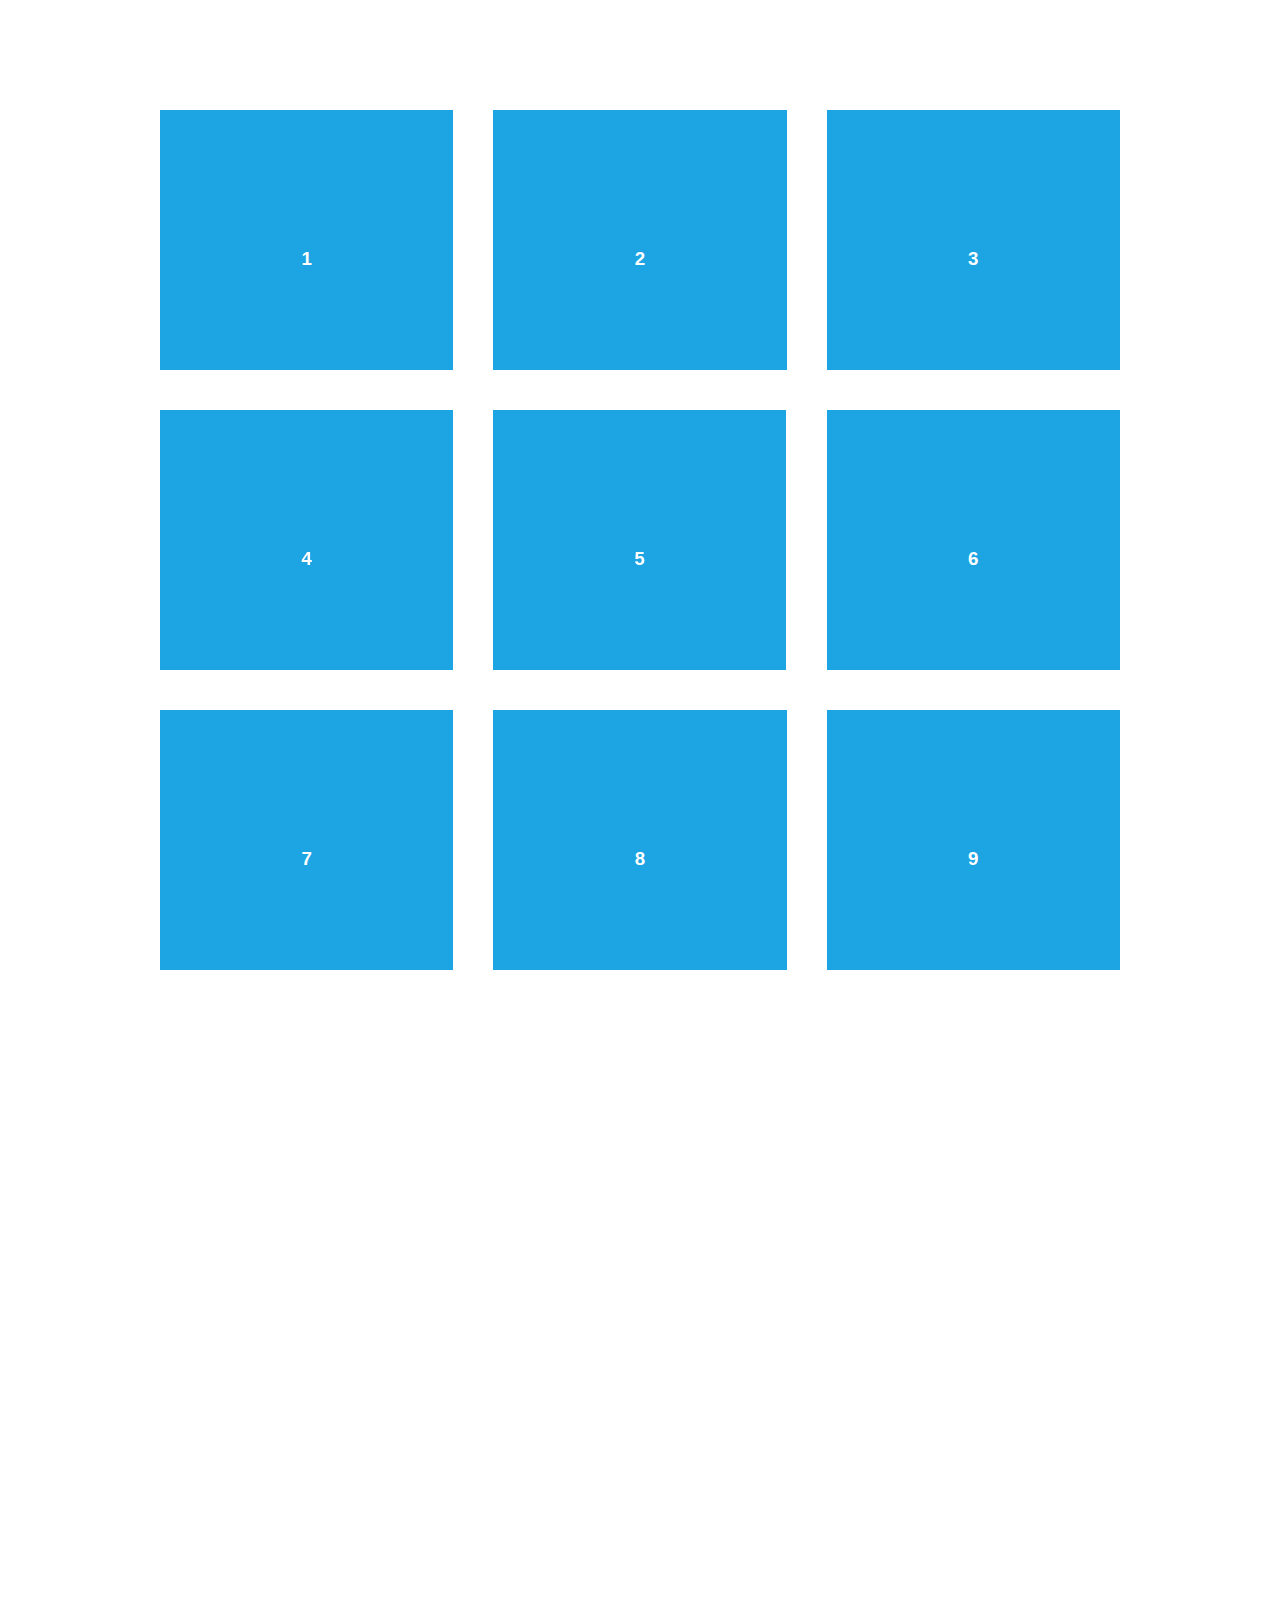
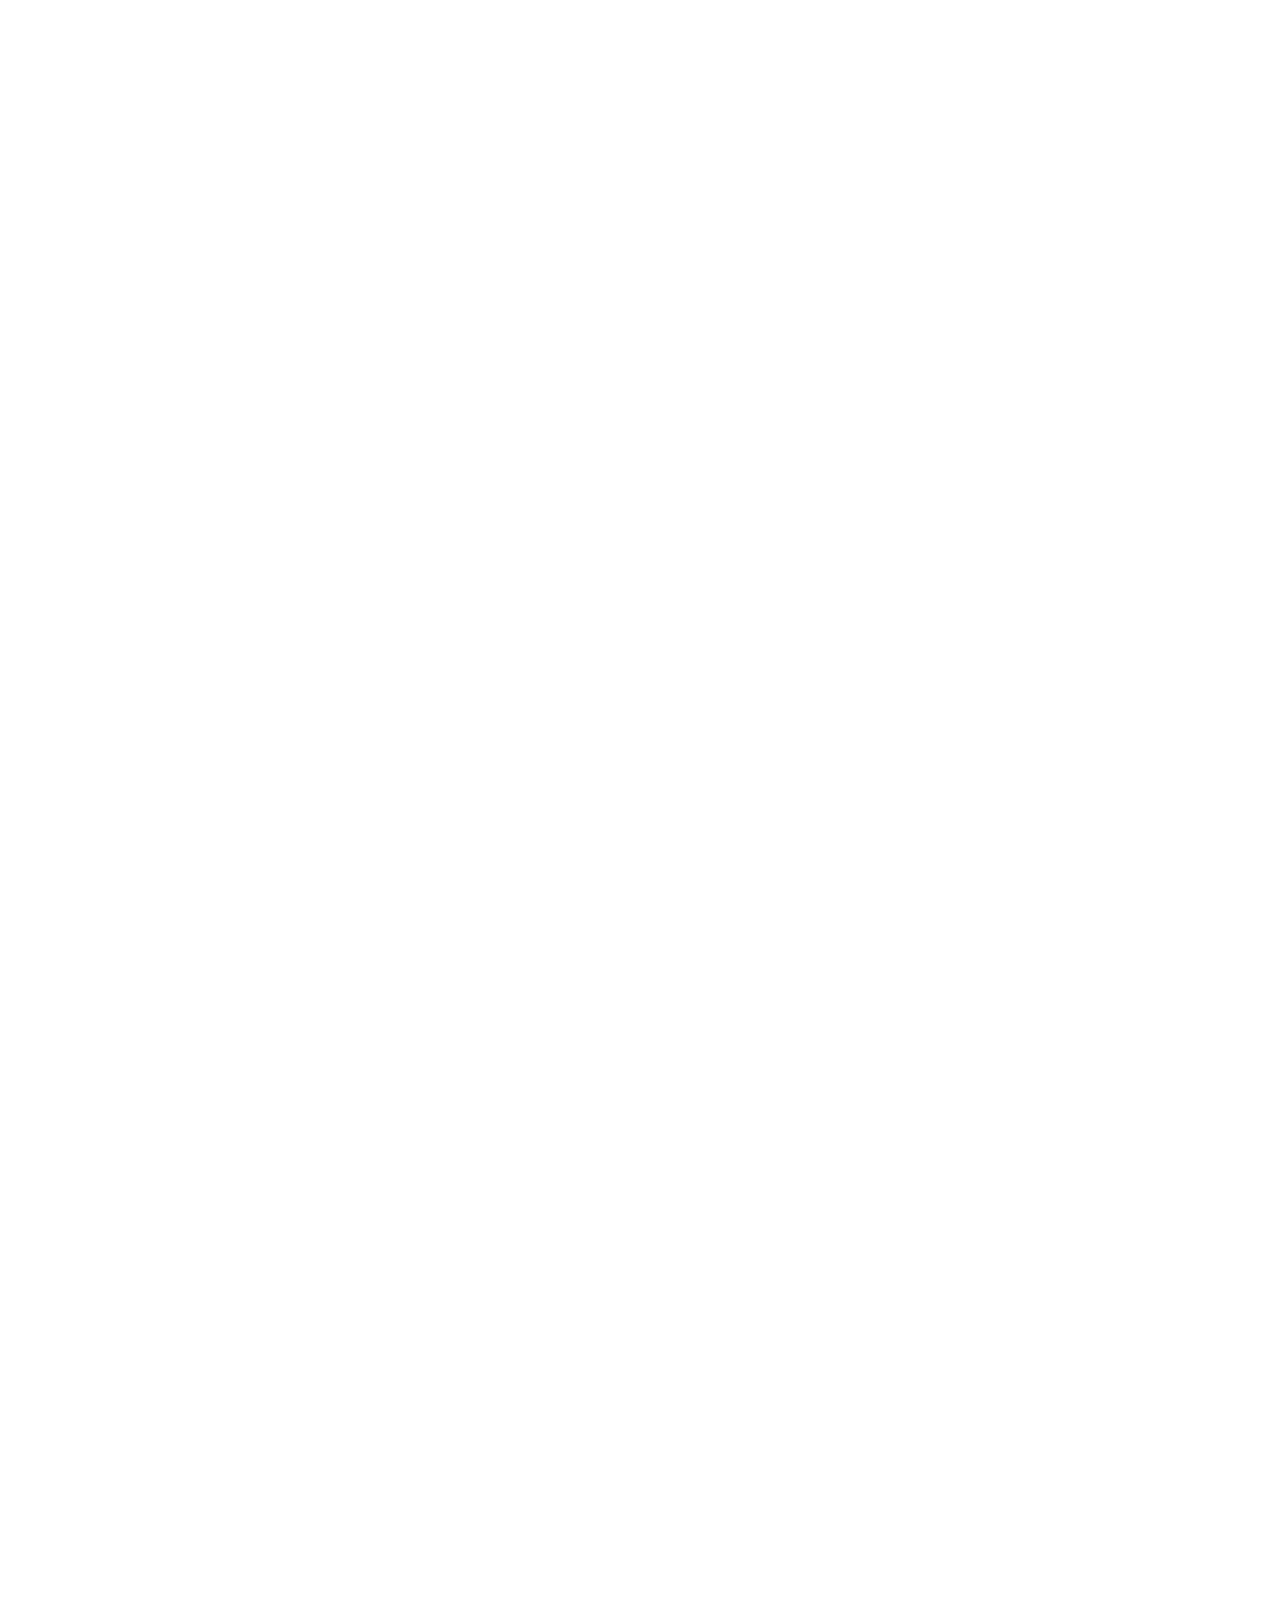
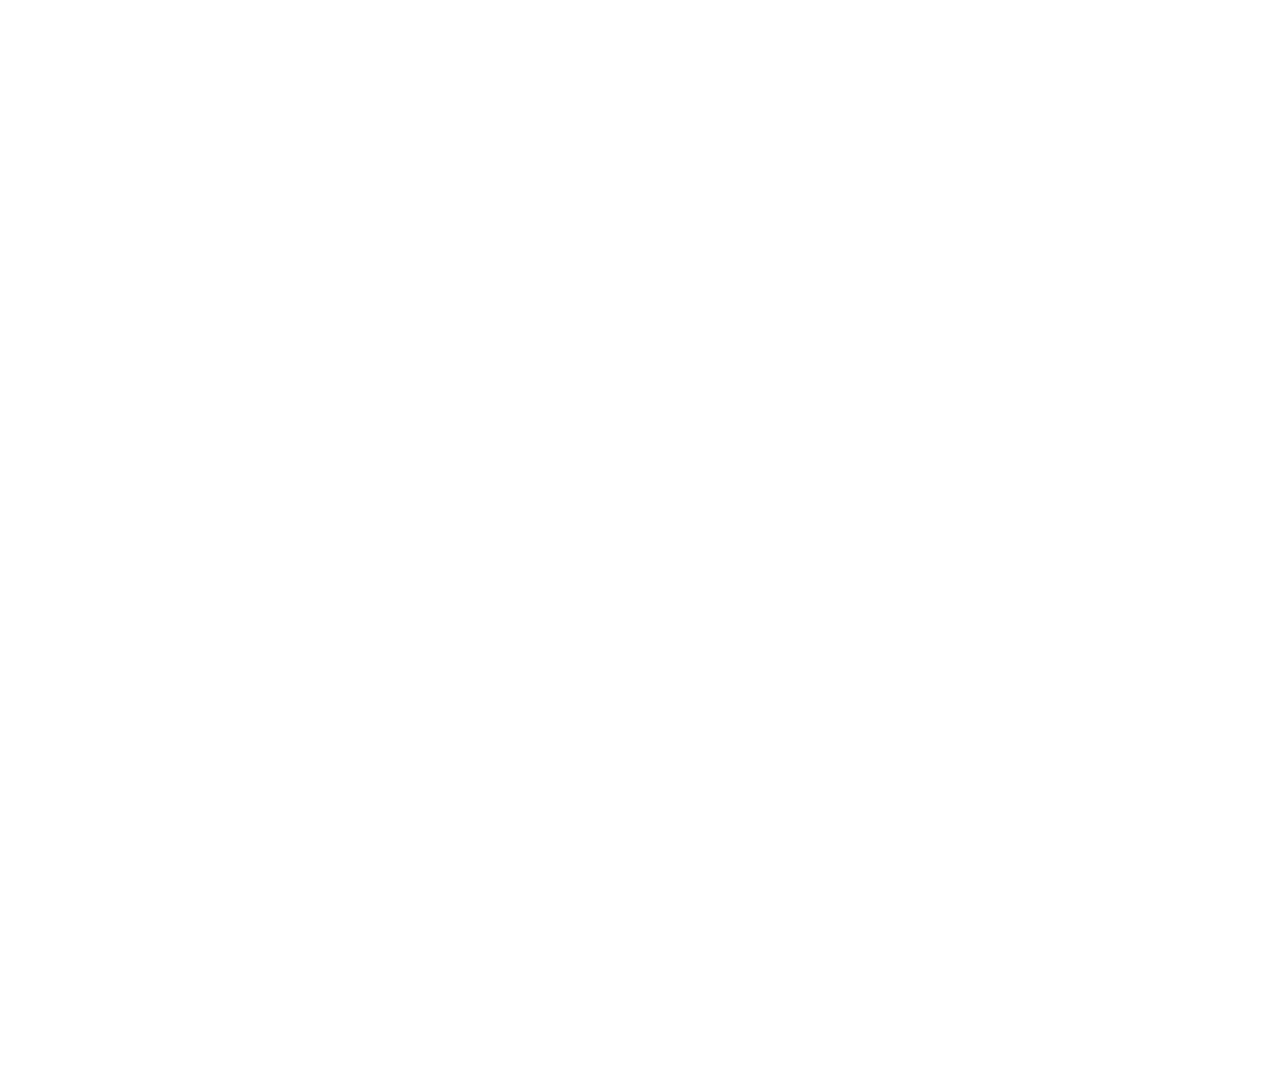
<file: GameFM/Library/aos-master/demo/simple.html>
<!DOCTYPE html>
<html>
  <head>
    <meta charset="utf-8">
    <title>AOS - Animate on scroll library</title>
    <meta name="viewport" content="width=device-width">
    <link rel="stylesheet" href="css/styles.css" />
    <link rel="stylesheet" href="../dist/aos.css" />
    <!--[if lt IE 9]>
    <script src="//html5shiv.googlecode.com/svn/trunk/html5.js"></script>
    <![endif]-->
  </head>
  <body>
    <div id="transcroller-body" class="aos-all">
      <div class="aos-item" data-aos="fade-up">
        <div class="aos-item__inner"><h3>1</h3></div>
      </div>
      <div class="aos-item" data-aos="fade-down">
        <div class="aos-item__inner"><h3>2</h3></div>
      </div>
      <div class="aos-item" data-aos="zoom-out-down">
        <div class="aos-item__inner"><h3>3</h3></div>
      </div>
      <div class="aos-item" data-aos="flip-down">
        <div class="aos-item__inner"><h3>4</h3></div>
      </div>
      <div class="aos-item" data-aos="flip-up">
        <div class="aos-item__inner"><h3>5</h3></div>
      </div>
      <div class="aos-item" data-aos="fade-down">
        <div class="aos-item__inner"><h3>6</h3></div>
      </div>
      <div class="aos-item" data-aos="fade-in">
        <div class="aos-item__inner"><h3>7</h3></div>
      </div>
      <div class="aos-item" data-aos="fade-down">
        <div class="aos-item__inner"><h3>8</h3></div>
      </div>
      <div class="aos-item" data-aos="fade-in">
        <div class="aos-item__inner"><h3>9</h3></div>
      </div>
      <div class="aos-item" data-aos="fade-down">
        <div class="aos-item__inner"><h3>10</h3></div>
      </div>
      <div class="aos-item" data-aos="fade-up">
        <div class="aos-item__inner"><h3>11</h3></div>
      </div>
      <div class="aos-item" data-aos="fade-down">
        <div class="aos-item__inner"><h3>12</h3></div>
      </div>
      <div class="aos-item" data-aos="fade-in">
        <div class="aos-item__inner"><h3>13</h3></div>
      </div>
      <div class="aos-item" data-aos="fade-up">
        <div class="aos-item__inner"><h3>14</h3></div>
      </div>
      <div class="aos-item" data-aos="fade-in">
        <div class="aos-item__inner"><h3>15</h3></div>
      </div>
      <div class="aos-item" data-aos="fade-up">
        <div class="aos-item__inner"><h3>16</h3></div>
      </div>
      <div class="aos-item" data-aos="fade-down">
        <div class="aos-item__inner"><h3>17</h3></div>
      </div>
      <div class="aos-item" data-aos="fade-up">
        <div class="aos-item__inner"><h3>18</h3></div>
      </div>
      <div class="aos-item" data-aos="zoom-out">
        <div class="aos-item__inner"><h3>19</h3></div>
      </div>
      <div class="aos-item" data-aos="fade-up">
        <div class="aos-item__inner"><h3>20</h3></div>
      </div>
      <div class="aos-item" data-aos="zoom-out">
        <div class="aos-item__inner"><h3>21</h3></div>
      </div>
      <div class="aos-item" data-aos="fade-in">
        <div class="aos-item__inner"><h3>22</h3></div>
      </div>
      <div class="aos-item" data-aos="zoom-out-up">
        <div class="aos-item__inner"><h3>23</h3></div>
      </div>
      <div class="aos-item" data-aos="zoom-out-down">
        <div class="aos-item__inner"><h3>24</h3></div>
      </div>
      <div class="aos-item" data-aos="fade-in">
        <div class="aos-item__inner"><h3>25</h3></div>
      </div>
      <div class="aos-item" data-aos="fade-in">
        <div class="aos-item__inner"><h3>26</h3></div>
      </div>
      <div class="aos-item" data-aos="fade-in">
        <div class="aos-item__inner"><h3>27</h3></div>
      </div>
      <div class="aos-item" data-aos="fade-in">
        <div class="aos-item__inner"><h3>28</h3></div>
      </div>
      <div class="aos-item" data-aos="fade-in">
        <div class="aos-item__inner"><h3>29</h3></div>
      </div>
      <div class="aos-item" data-aos="fade-in">
        <div class="aos-item__inner"><h3>30</h3></div>
      </div>
      <div class="aos-item" data-aos="fade-in">
        <div class="aos-item__inner"><h3>31</h3></div>
      </div>
      <div class="aos-item" data-aos="fade-in">
        <div class="aos-item__inner"><h3>32</h3></div>
      </div>
      <div class="aos-item" data-aos="fade-in">
        <div class="aos-item__inner"><h3>33</h3></div>
      </div>
      <div class="aos-item" data-aos="fade-in">
        <div class="aos-item__inner"><h3>34</h3></div>
      </div>
      <div class="aos-item" data-aos="fade-in">
        <div class="aos-item__inner"><h3>35</h3></div>
      </div>
      <div class="aos-item" data-aos="fade-in">
        <div class="aos-item__inner"><h3>36</h3></div>
      </div>
      <div class="aos-item" data-aos="fade-in">
        <div class="aos-item__inner"><h3>37</h3></div>
      </div>
      <div class="aos-item" data-aos="fade-in">
        <div class="aos-item__inner"><h3>38</h3></div>
      </div>
      <div class="aos-item" data-aos="fade-in">
        <div class="aos-item__inner"><h3>39</h3></div>
      </div>
      <div class="aos-item" data-aos="fade-in">
        <div class="aos-item__inner"><h3>40</h3></div>
      </div>
      <div class="aos-item" data-aos="fade-in">
        <div class="aos-item__inner"><h3>41</h3></div>
      </div>
      <div class="aos-item" data-aos="fade-in">
        <div class="aos-item__inner"><h3>42</h3></div>
      </div>
    </div>

    <script src="../dist/aos.js"></script>
    <script>
      AOS.init({
        easing: 'ease-in-out-sine'
      });
    </script>

    <!-- <script src="//cdnjs.cloudflare.com/ajax/libs/require.js/2.1.11/require.min.js"></script>
    <script>
      requirejs.config({
          baseUrl: '../dist',
      });

      require(['aos'], function(AOS){
          AOS.init({
              easing: 'ease-in-out-sine'
          });
      });
    </script> -->
  </body>
</html>
</file>
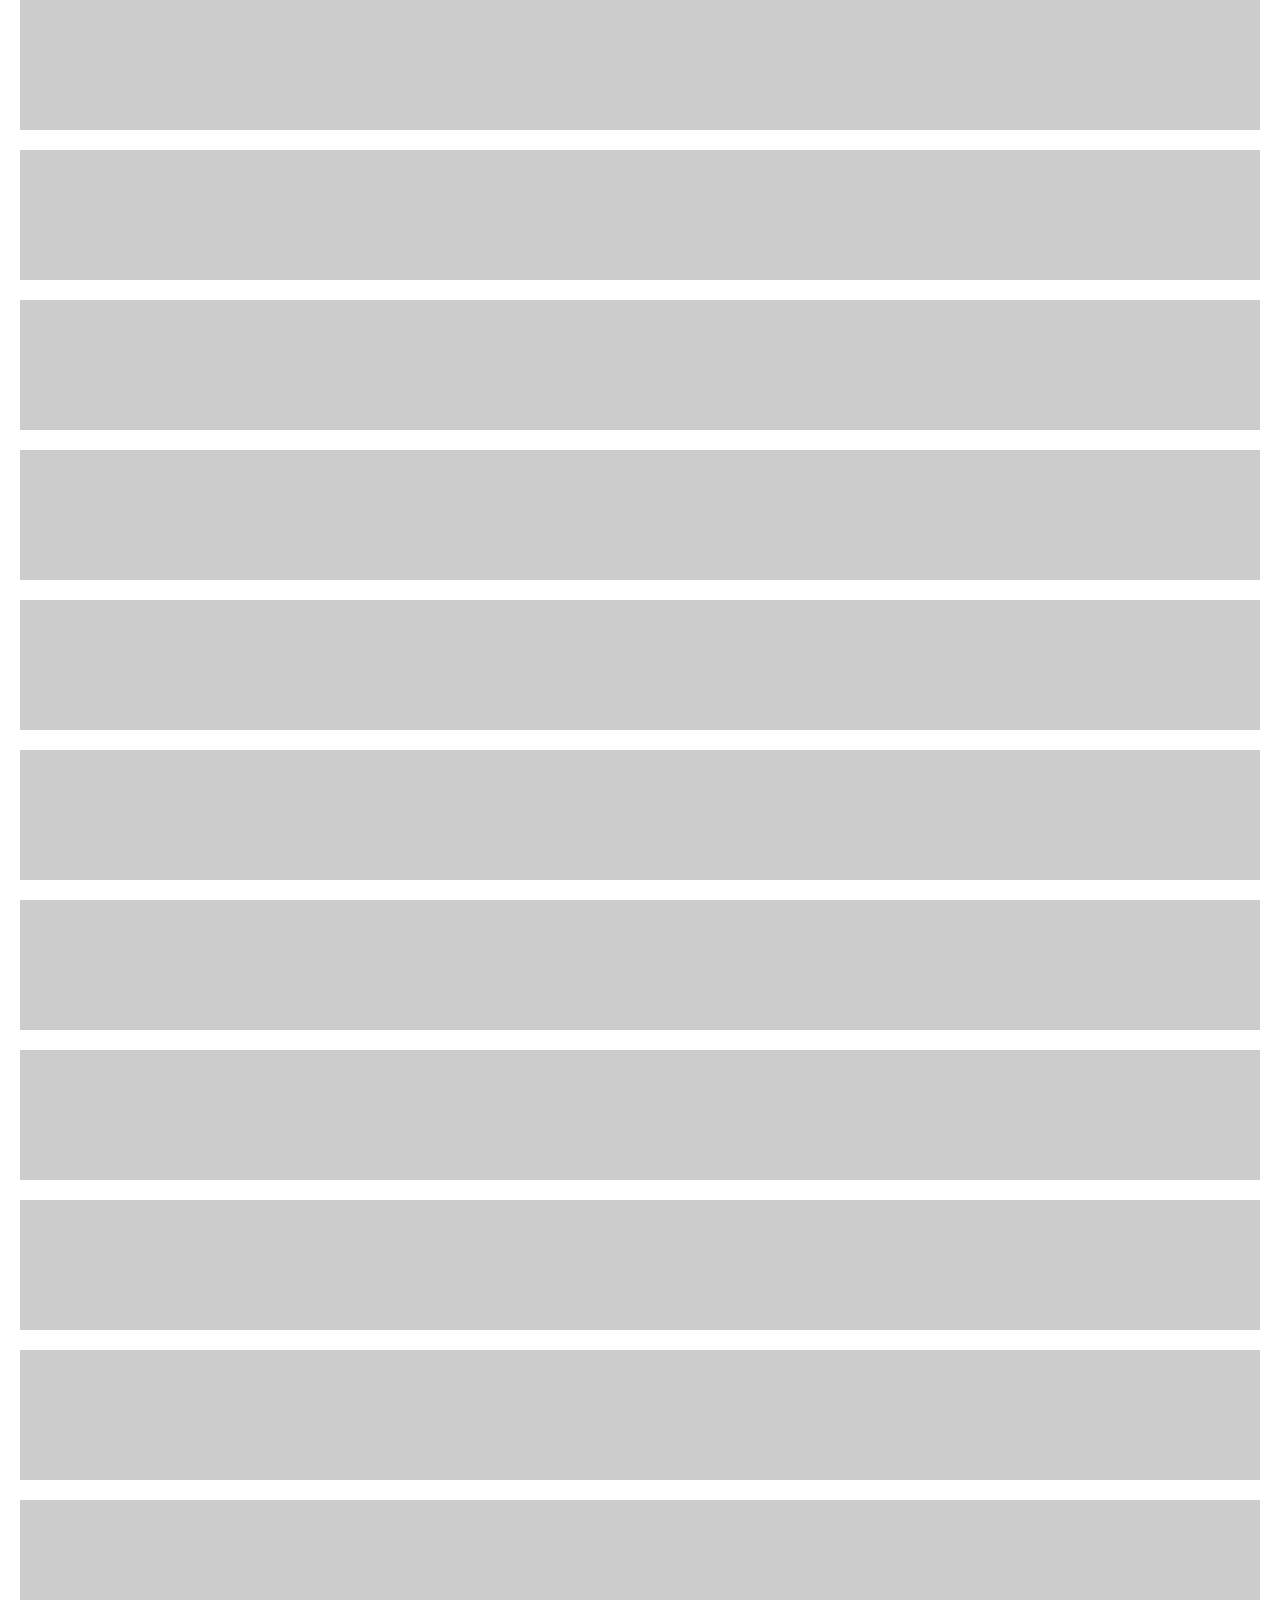
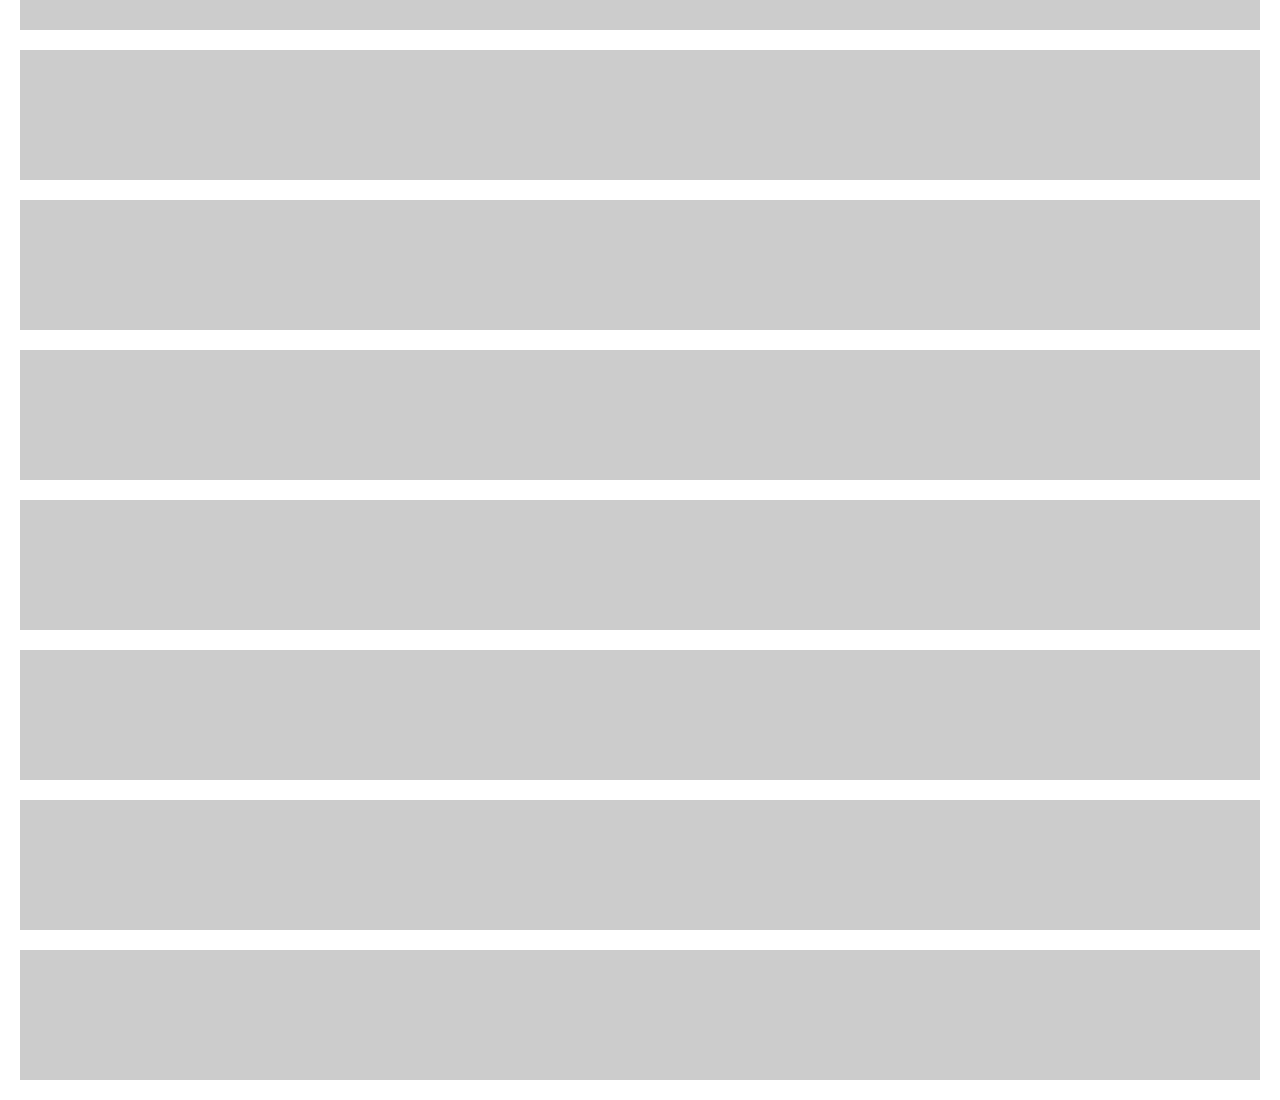
<file: GameFM/Library/aos-master/test/fixtures/aos-offset.fixture.html>
<!DOCTYPE html>
<html>
  <head>
    <title></title>
    <style type="text/css">
      * {box-sizing: border-box;}
      body {
        margin: 0; padding: 0 20px; text-align: center;
      }
      .aos-item {
        width: 100%; height: 130px; margin: 0 0 20px 0; background: #ccc;
      }
    </style>
  </head>
  <body class="body">
    <div class="aos-item aos-item--1" data-aos-offset="50" data-aos="fade"></div>
    <div class="aos-item aos-item--2" data-aos-offset="50" data-aos="fade-up"></div>
    <div class="aos-item aos-item--3" data-aos-offset="50" data-aos="fade-down"></div>
    <div class="aos-item aos-item--4" data-aos-offset="50" data-aos="fade-left"></div>
    <div class="aos-item aos-item--5" data-aos-offset="50" data-aos="fade-right"></div>
    <div class="aos-item aos-item--6" data-aos-offset="50" data-aos="flip-up"></div>
    <div class="aos-item aos-item--7" data-aos-offset="50" data-aos="flip-down"></div>
    <div class="aos-item aos-item--8" data-aos-offset="50" data-aos="flip-left"></div>
    <div class="aos-item aos-item--9" data-aos-offset="50" data-aos="flip-right"></div>
    <div class="aos-item aos-item--10" data-aos-offset="50" data-aos="zoom-in"></div>
    <div class="aos-item aos-item--11" data-aos-offset="50" data-aos="zoom-in-up"></div>
    <div class="aos-item aos-item--12" data-aos-offset="50" data-aos="zoom-in-down"></div>
    <div class="aos-item aos-item--13" data-aos-offset="50" data-aos="zoom-in-left"></div>
    <div class="aos-item aos-item--14" data-aos-offset="50" data-aos="zoom-in-right"></div>
    <div class="aos-item aos-item--15" data-aos-offset="50" data-aos="slide-up"></div>
    <div class="aos-item aos-item--16" data-aos-offset="50" data-aos="slide-down"></div>
    <div class="aos-item aos-item--17" data-aos-offset="50" data-aos="slide-left"></div>
    <div class="aos-item aos-item--18" data-aos-offset="50" data-aos="slide-right"></div>
  </body>
</html>
</file>
<file: GameFM/style.css>
/* quick class */
.font-size-h1{
  font-size: 3vw;
}
.font-size-h3{
  font-size: 1.4vw;
  color: lightgray;
  opacity: 70%;
}
/*  */


body {
  background: linear-gradient(to bottom, #38485f, #22223c);
  min-height: 100vh; /* Hoặc 100% */
  margin: 0;
}

header,
footer,
main {
  max-width: 90% !important;
}

.center-logo {
  display: flex;
  justify-content: center;
  align-items: center;
  padding-bottom: 5px;
  padding-top: 5px;
}

.menu-button-effect {
  position: relative;
  background-color: rgb(18, 18, 39);
  color: white;
  border: none;
  transition: all 0.3s ease;
  overflow: visible;
}
.menu-button-effect::after {
  content: "";
  position: absolute;
  left: 0;
  bottom: -5px;
  height: 1.5px;
  width: 0;
  margin-top: 1px;
  background-color: rgb(255, 255, 255);
  transition: width 0.5s ease;
}
.menu-button-effect:hover::after {
  width: 100%;
}

/*  */

.button-effect {
  margin: auto;
  position: relative;
  background-color: rgb(18, 18, 39);
  color: white;
  border: none;
  transition: all 0.3s ease;
  overflow: visible;
}

/* Tạo đường gạch dưới ảo */
.button-effect::after {
  content: "";
  position: absolute;
  left: 0;
  bottom: -5px;
  height: 1.5px;
  width: 0;
  margin-top: 1px;
  background-color: rgb(255, 255, 255);
  transition: width 0.5s ease;
}

/* Khi hover, mở rộng đường gạch dưới */
.button-effect:not(.choose):hover::after {
  width: 100%;
}

/*  */

.choose {
  border-bottom: 1.8px white solid;
  padding-bottom: 4px;
  position: relative;
  top: 2px;
}

.search-input {
  justify-content: center;
  padding-top: 9px;
  padding-bottom: 9px;
  border: none;
}
header {
  background-color: rgb(18, 18, 39);
}

.container {
  max-width: 100%;
}

footer {
  background-color: rgb(18, 18, 39);
  color: white;
  padding: 20px;
  text-align: center;
}
footer p {
  margin: auto;
}
main {
  margin: 10px;
  color: white;
}

.middle {
  display: flex;
}
.dropdown-toggle::after {
  display: none !important;
}
.menudrop {
  display: flex;
  justify-content: left;
  gap: 10px;
  text-align: center;
  margin-bottom: 4px;
}
.logo {
  width: 50px;
}

.color1 {
  background-color: none;
  padding: 15px;
  margin: auto;
  color: white;
  font-size: 25px;
}
.search-bar {
  background-color: black;
  border-radius: 10px;
  border: 0.1px white solid;
  color: white;
  width: 100%;
  margin-left: -12px;
  padding-left: 20px;
}
.search-bar::placeholder {
  text-indent: -10px;
}
.dropdown-menu {
  background-color: rgb(18, 18, 39) !important;
  color: white;
  text-align: center !important;
}
/* .dropdownitem{
    margin-right: 15px;
} */
.customBut1 {
  border: 3px rgb(84, 48, 203) solid;
  margin: auto;
  text-align: center;
  height: 30px;
  width: 30px;
  color: white;
  margin-right: -5px;
}
.customBut1:hover {
  background-color: white;
  color: rgb(84, 48, 203);
}
.costomBut2 {
  background-color: rgb(84, 48, 203);
  border: none;
  color: white;
  width: 120px;
  border-radius: 13px;
  margin-right: -30px;
}
.costomBut2:hover {
  background-color: white;
  color: rgb(84, 48, 203);
}
.search-button {
  border: 1px white solid;
  background-color: rgb(84, 48, 203);
  text-align: center;
  font-size: 15px;
  width: 35px;
  height: auto;
  color: white;
  float: right;
  border-radius: 20%;
  margin-right: -10px;
}
.search-button:hover {
  background-color: white;
  color: rgb(84, 48, 203);
}
.search-bar::placeholder {
  font-size: 13px;
  text-align: start;
  justify-content: center;
  margin: auto;
  padding-left: 12px;
}
.item-index {
  height: 100%;
  width: 90%;
  border-radius: 2vh;
  object-fit: cover;
  border: 0.5vw rgb(255, 255, 193) solid;
}

.section2contain img {
  border-radius: 2vh;
}

/* chứa ảnh game cần show details */
.hover-details {
  position: relative;
  overflow: hidden;
}
.details-box {
  position: absolute;
  bottom: -500%; /* Ẩn ban đầu */
  left: 7%;
  right: 0;
  width: 86%; /* Chiếm toàn bộ chiều ngang */
  height: 97%; /* Chiếm toàn bộ chiều cao của ảnh */
  background: rgba(84, 48, 203, 0.5);
  color: white;
  text-align: center;
  font-size: 1vw;
  border-radius: 1.4vh;
  transition: bottom 0.6s ease;
}
.hover-details:hover .details-box {
  bottom: 0;
}

/* video details */
.video-details {
  position: relative;
  width: 80%;
  border-radius: 2vh;
  top: -5px;
}

.buy-button {
  border: none;
  background-color: rgb(84, 48, 203);
  color: white;
  text-align: center;
  font-size: 1vw;
}
.buy-button:hover {
  border: none;
  background-color: white;
  color: rgb(84, 48, 203);
}
.buy-button2 {
  border: none;
  background-color: rgb(33, 165, 12);
  color: white;
  text-align: center;
  font-size: 1vw;
  padding: 0.3vw;
}
.buy-button2:hover {
  border: none;
  background-color: white;
  color: rgb(33, 165, 12);
}

.discount-tag {
  background-color: rgb(227, 211, 26);
  position: relative;
}
.discount-tag2 {
  background-color: rgb(227, 211, 26);
  position: relative;
  font-size: 1.4vw;
}

.discount-num-tag {
  background-color: #38485f;
  font-size: 0.8vw;
}
.discount-num-tag2 {
  background-color: #74438f;
}
.discount-num-tag2 p {
  margin: 0.3vw;
  font-size: 1vw;
}
.discount-num-tag p {
  margin: auto;
  padding: 2%;
}

/* Phần Game nổi bật */
/* Class khi được chọn */
.selected-border {
  border: 3px solid white;
  border-radius: 2vh;
}
/* section3 */

.section3 {
  background: linear-gradient(to bottom, #22223c, #38485f);
  margin: auto;
  height: fit-content;
}
.dcnn img {
  border-radius: 2vw;
  width: 23vw;
}

.czoom {
  position: relative;
  overflow: visible;
  max-height: 15vw;
  height: 15vw;
}

.zoom {
  position: absolute;
  width: 90%;
  left: 50%;
  top: 55%;
  transform: translate(-50%, -50%);
  transition: width 0.4s ease;
}

.details-box1 {
  position: absolute;
  right: 0;
  left: 20%;
  opacity: 0;
  width: 18vw;
  height: 5vw;
  background: white;
  color: rgba(84, 48, 203, 0.5);
  text-align: center;
  font-size: 1vw;
  border-radius: 1vh;
}
/* Phần mủi nhọn */
.details-box1::after {
  content: "";
  position: absolute;
  left: 50%; /* Căn giữa mũi nhọn theo chiều ngang của .details-box1 */
  top: -1vw; /* Đặt mũi nhọn trên phần .details-box1 */
  transform: translateX(-50%); /* Căn giữa mũi nhọn theo chiều ngang */
  width: 0;
  height: 0;
  border-left: 2vw solid transparent; /* Mũi nhọn có màu trong suốt */
  border-right: 2vw solid transparent; /* Mũi nhọn có màu trong suốt */
  border-bottom: 2vw solid white; /* Mũi nhọn có màu trắng và hướng lên trên */
  transition: top 0.4s ease; /* Thêm hiệu ứng khi mũi nhọn xuất hiện */
}

.czoom:hover .details-box1 {
  top: 90%;
  opacity: 55%;
}
.czoom:hover .zoom {
  width: 100%;
}

footer a {
  text-decoration: none !important;
  color: rgb(84, 48, 203);
}

.ellipsis {
  white-space: nowrap;
  overflow: hidden;
  text-overflow: ellipsis;
}
.multiline-ellipsis {
  display: -webkit-box;
  -webkit-line-clamp: 3; /* Số dòng muốn hiển thị */
  -webkit-box-orient: vertical;
  overflow: hidden;
  text-overflow: ellipsis;
}

/* section 4 */

.item-index1 {
  height: 95%;
  width: 95%;
  object-fit: cover;
}
.readmore-button {
  background-color: white;
  color: rgb(84, 48, 203);
  font-size: 1vw;
  margin-top: -1vh;
}
.readmore-button:hover {
  color: white;
  background-color: rgb(84, 48, 203);
}

/* Login and register */

.opacity-bg {
  background: linear-gradient(to top, #38485f, #22223c);
  margin: 0;
  opacity: 90%;
  height: 100%;
  box-sizing: border-box;
}

.login-input {
  all: unset;
  /* padding: 15px; */
  background-color: #22223c;
  width: 35vw;
  border: 2px solid transparent;
  box-shadow: 0px 2px 2px 2px rgba(0, 0, 0, 0.088);
  transition: border 0.3s ease-in-out;
  border-radius: 12px;
  height: 2.5rem;
  color: white;
  text-align: start;
}
.login-input:focus {
  border-color: aquamarine;
}
.login-input::placeholder {
  color: white;
  text-align: start;
  font-size: 1rem;
  opacity: 90%;
}
body {
  font-family: "Inter", sans-serif;
}

input[type="checkbox"].custom-check {
  accent-color: #5430cb;
}

.login-button {
  background-color: rgb(84, 48, 203);
  border: none;
  color: white;
  width: 9rem;
  height: 3rem;
  font-size: 1.2rem;
}
.login-button:hover {
  background-color: white;
  color: rgb(84, 48, 203);
}
.login-button2 {
  background-color: #38485f;
  align-items: center;
  width: 3rem;
  height: 2rem;
}
.login-button2:hover {
  background-color: rgb(84, 48, 203);
  color: white;
}
.form-bg {
  background-image: url(./images/Login_Register/1364878.png);
  background-size: cover;
  background-position: center;
  background-repeat: no-repeat;
  width: 88.9vw;
  height: 100%;
}
.dkn:hover {
  text-decoration: underline !important;
}
.eye-icon {
  background: none;
  color: white;
  border: none;
  position: absolute;
  right: 4%;
  bottom: 19%;
}
.eye-icon1 {
  background: none;
  color: white;
  border: none;
  position: absolute;
  right: 2%;
  bottom: 19%;
}

/* support */
.background-support {
  background-image: url(./images/support/Free-Pixel-Art-Cloud-and-Sky-Backgrounds4.jpg);
  height: 45vw;
  background-size: cover;
  background-position: center;
  background-repeat: no-repeat;
  position: relative;
  z-index: 0; /* thêm dòng này */
}

.background-support::before {
  content: "";
  background: linear-gradient(to top, #38485f, #22223c);
  position: absolute;
  top: 0; left: 0;
  width: 100%; height: 100%;
  opacity: 0.75; /* sửa thành số thực */
  z-index: -1; 
  box-sizing: border-box;
}

.background2{
  background: linear-gradient(to top, #38485f, #22223c);
  border-radius: 3vh;
  height: 30vw;
  width: 35vw;
  opacity: 80%;
}
.xem-button{
  background-color: rgb(84, 48, 203);
  color: white;
  border: none;
}
.xem-button:hover{
  background-color: white;
  color:rgb(84, 48, 203);
}
.overlay {
  display: none; /* Ẩn ban đầu */
  position: fixed;
  top: 0; left: 0;
  width: 100vw;
  height: 100vh;
  background: rgba(0,0,0,0.5);
  justify-content: center;
  align-items: center;
  z-index: 999;
  overflow: auto; /* 👈 Cho phép cuộn nếu nội dung lớn */
}
    /* Form popup */
.popup-form {
  background-color: rgb(84, 48, 203,0.3);
  border-radius: 10px;
  height: auto;
  width: 50vw; /* hoặc 20rem, hoặc giá trị cố định */
  box-shadow: 0 0 10px rgba(0,0,0,0.3);
  font-size: 0.9rem;
}
.popup-form i{
  font-size: 2vw;
}
.popup-form input{
  font-size: 1vw;
}
.popup-form textarea::placeholder{
  font-size: 1vw;
}
.popup-form select{
  font-size: 1vw;
}


/* Communication */
.commu-bg{
  background-color: rgb(18, 18, 39,0.6);
}
.nav-commu{
  font-size: 1vw;
}
.nav-commu > a:not(.nav-commu-choose){
  background: linear-gradient(to top, #38485f, #22223c);
  color: rgb(255, 255, 255);
  border-top: 0.1vw #22223c solid;
  border-right: 0.1vw #22223c solid;
  border-left: 0.1vw #22223c solid;
  border-bottom: none;
  text-decoration: none;
}
.nav-commu > a:hover{
  background: rgb(84, 48, 203);
  color: white;
}
.line{
  background: linear-gradient(to bottom, #38485f, #22223c);
  height: 1vw;
}
.nav-commu-choose{
  border: none;
  background-color: white;
  text-decoration: none;
  color: rgb(84, 48, 203);
}
.content-bg{
  background-color: #22223c;
}
.content-bg-sub{
  background-color: rgba(0,0,0,0.4);
}
.sub-text{
  font-size: 0.8vw;
  color: white;
  opacity: 50%;
}
.sub-text-1{
  font-size: 0.8vw;
  color: white;
  opacity: 70%;
}


/* trong Market */  

.container-bg{
  background: linear-gradient(to top, #38485f, #22223c);
}
.container-game{
  background-color: rgb(255, 255, 255, 0.1);
}
.discount{
  font-size: 1vw;
  background-color: darkgreen;
  text-align: center;
  color: lawngreen;
  padding-top: 0.5vw;
  padding-bottom: 0.5vw;
}
.demo{
  font-size: 1vw;
  background-color: darkgrey;
  text-align: center;
  color: white;
}
.old-price {
  position: relative;
  display: inline-block;
  color: #aaa;
  font-size: 0.6vw;
  text-decoration: line-through;
  padding-top: 0.1vw;
}


.discount-num{
  font-size: 0.9vw;
  color: lawngreen;
}
.buying-info{
  background-color: rgb(0, 0, 0, 0.3);
}

.get-button {
  border: none;
  background-color: rgb(84, 48, 203);
  color: white;
  text-align: center;
  font-size: 1vw;
  height: 2.35vw;
}
.get-button:hover {
  border: none;
  background-color: white;
  color: rgb(84, 48, 203);
}
.buy-button-m {
  border: none;
  background-color: rgb(84, 48, 203);
  color: white;
  text-align: center;
  font-size: 1vw;
  height: 2.35vw;
}
.buy-button-m:hover {
  border: none;
  background-color: white;
  color: rgb(84, 48, 203);
}


/* details */
.addcart-button {
  border: none;
  background-color: rgb(145, 145, 145);
  color: white;
  text-align: center;
  font-size: 1vw;
  height: 2.35vw;
}
.addcart-button:hover {
  border: none;
  background-color: white;
  color: rgb(84, 48, 203);
}
.tag{
  background-color: rgb(145, 145, 145);
  text-align: center;
  font-size: 1vw;
}
#backToTop {
  position: fixed;
  z-index: 1000;
  /*tự co theo màn hình và safe-area */
  bottom: calc(env(safe-area-inset-bottom, 0px) + clamp(1rem, 5vh, 8rem));
  right: clamp(1rem, 3vw, 3rem);

  /* Ẩn và hiện */
  display: none;
  min-width: 2.75rem;
  min-height: 2.75rem;
  padding: 1em 2.5em;
  font-size: 1em;
  text-transform: uppercase;
  letter-spacing: 2.5px;
  font-weight: 500;
  color: #000;
  background-color: cornsilk;
  border: none;
  border-radius: 45px;
  box-shadow: 0px 8px 15px rgba(0, 0, 0, 0.1);
  transition: transform 0.3s ease, box-shadow 0.3s ease,
    background-color 0.3s ease, color 0.3s ease, letter-spacing 0.3s ease;
  cursor: pointer;
  outline: none;
}

#backToTop.show {
  display: block;
}

#backToTop:hover {
  background-color: #12fa0a;
  box-shadow: 0px 15px 20px rgba(13, 252, 46, 0.4);
  color: #fff;
  transform: translateY(-7px);
  letter-spacing: 3px;
}

/* Tăng padding, font-size trên màn nhỏ nếu cần */
@media (max-width: 480px) {
  #backToTop {
    padding: 1.2em 2.8em;
    font-size: 1.1em;
  }
}
</file>
<file: GameFM/loader.css>
.loader {
  width: 4vw;
  aspect-ratio: 1;
  color: rgb(255, 255, 255);
  position: relative;
  background:
    conic-gradient(from 134deg at top, currentColor 92deg, #0000 0) top,
    conic-gradient(from -46deg at bottom, currentColor 92deg, #0000 0) bottom;
  background-size: 100% 50%;
  background-repeat: no-repeat;
  border-radius: 2vw;  
}

.loader:before {
  content: '';
  position: absolute;
  inset: 0;
  --g: currentColor 1.45vw, #0000 0 calc(100% - 1.45vw), currentColor 0;
  background:
    linear-gradient(45deg, var(--g)),
    linear-gradient(-45deg, var(--g));
  animation: l7 0.9s infinite ease-in-out;
  border-radius: 1vw;
}

@keyframes l7 {
  33% {
    inset: -1vw;
    transform: rotate(0deg);
  }
  66% {
    inset: -1vw;
    transform: rotate(90deg);
  }
  100% {
    inset: 0;
    transform: rotate(90deg);
  }
}
.loader-overlay {
  position: fixed;
  inset: 0;
  background-color: rgba(0, 0, 0, 0.65); 
  display: flex;
  justify-content: center;
  align-items: center;
  z-index: 9998;
  transition: opacity 0.3s ease;
}
</file>
<file: GameFM/slideshow.css>
/* NOTE: SỬ DỤNG CHUYÊN DỤNG CHO SLIDE SHOW THANH CUỘN */



.slideshow-container {
      height: 40vh;
      height: auto;
      position: relative;
      margin: auto;
      overflow: hidden;
    }

    .slides {
      display: none;
      width: 100%;
      height: 100%;
      object-fit: cover;
    }

    .fade {
      animation: fadeEffect 10s ease-in-out;
    }

    @keyframes fadeEffect {
      from {opacity: 0.4;}
      to {opacity: 1;}
    }

    /* Nút chuyển trên ảnh lớn */
    .prev, .next {
      cursor: pointer;
      position: absolute;
      top: 50%;
      width: auto;
      padding: 0.5vw;
      margin-top: -1.5vw;
      color: white;
      font-weight: bold;
      font-size: 2vw;
      transition: 0.3s;
      user-select: none;
      background-color: rgba(0, 0, 0, 0.4);
      border-radius: 0.5vw;
    }

    .next {
      right: 1vw;
    }

    .prev {
      left: 1vw;
    }

    .prev:hover, .next:hover {
      background-color: rgb(84, 48, 203,0.4);
    }

    /* Thumbnails */
    .thumbnail-wrapper {
      display: flex;
      align-items: center;
      justify-content: center;
      margin-top: 1vw;
    }

    .thumbnail-container {
      width: auto;
      overflow-x: auto;
      display: flex;
      scrollbar-width: none;
    }

    .thumbnail-container::-webkit-scrollbar {
      display: none;
    }

    .thumbnail {
      height: auto;
      width: 11vw;
      object-fit: cover;
      margin: 0 0.2vw;
      cursor: pointer;
      border: 0.2vw solid transparent;
      opacity: 0.3;
      flex-shrink: 0;
      transition: 0.3s;
    }

    .thumbnail.active {
      border: 0.2vw solid rgb(84, 48, 203);
      opacity: 1;
    }

    .arrow-btn {
      background: none;
      color: white;
      border: none;
      padding: 0.1vw 0.2vw;
      cursor: pointer;
      font-size: 1.5vw;
      margin: 0 5px;
    }

    .arrow-btn:hover {
      color: rgb(84, 48, 203);
    }


    /*  CODE MẪU
    
<div class="slideshow-container">
  <img class="slides fade" src="./images/communication/1747378392742.jpg">
  <img class="slides fade" src="./images/trangchu/top-index.jpg">
  <img class="slides fade" src="./images/Login_Register/1364878.png">

  <!-- Mũi tên trái/phải ảnh lớn -->
  <a class="prev" onclick="changeSlide(-1)">&#10094;</a>
  <a class="next" onclick="changeSlide(1)">&#10095;</a>
</div>

<!-- Thumbnails with arrows -->
<div class="thumbnail-wrapper">
  <button class="arrow-btn" onclick="scrollThumbnails(-1)">&#9664;</button>
  
  <div class="thumbnail-container" id="thumbnailScroll">
    <img class="thumbnail" src="./images/communication/1747378392742.jpg" onclick="showSlide(0)">
    <img class="thumbnail" src="./images/trangchu/top-index.jpg" onclick="showSlide(1)">
    <img class="thumbnail" src="./images/Login_Register/1364878.png" onclick="showSlide(2)">
  </div>

  <button class="arrow-btn" onclick="scrollThumbnails(1)">&#9654;</button>
</div>
    
    */
</file>
<file: GameFM/Library/aos-master/demo/css/styles.css>
body {
  font-family: Helvetica,Tahoma;
}

*,
*:before,
*:after {
  box-sizing: border-box;
}

.aos-all {
  width: 1000px;
  max-width: 98%;
  margin: 10vh auto 0 auto;
}

.aos-item {
  display: inline-block;
  float: left;
  width: 33.3333%;
  height: 300px;
  padding: 20px;
}

.aos-item__inner {
  position: relative;
  width: 100%;
  height: 100%;
  float: left;
  background: #1da4e2;
  line-height: 260px;
  text-align: center;
  color: #fff;
}

@media screen and (max-width: 800px) {
  .aos-item {
    width: 50%;
  }
}
</file>
